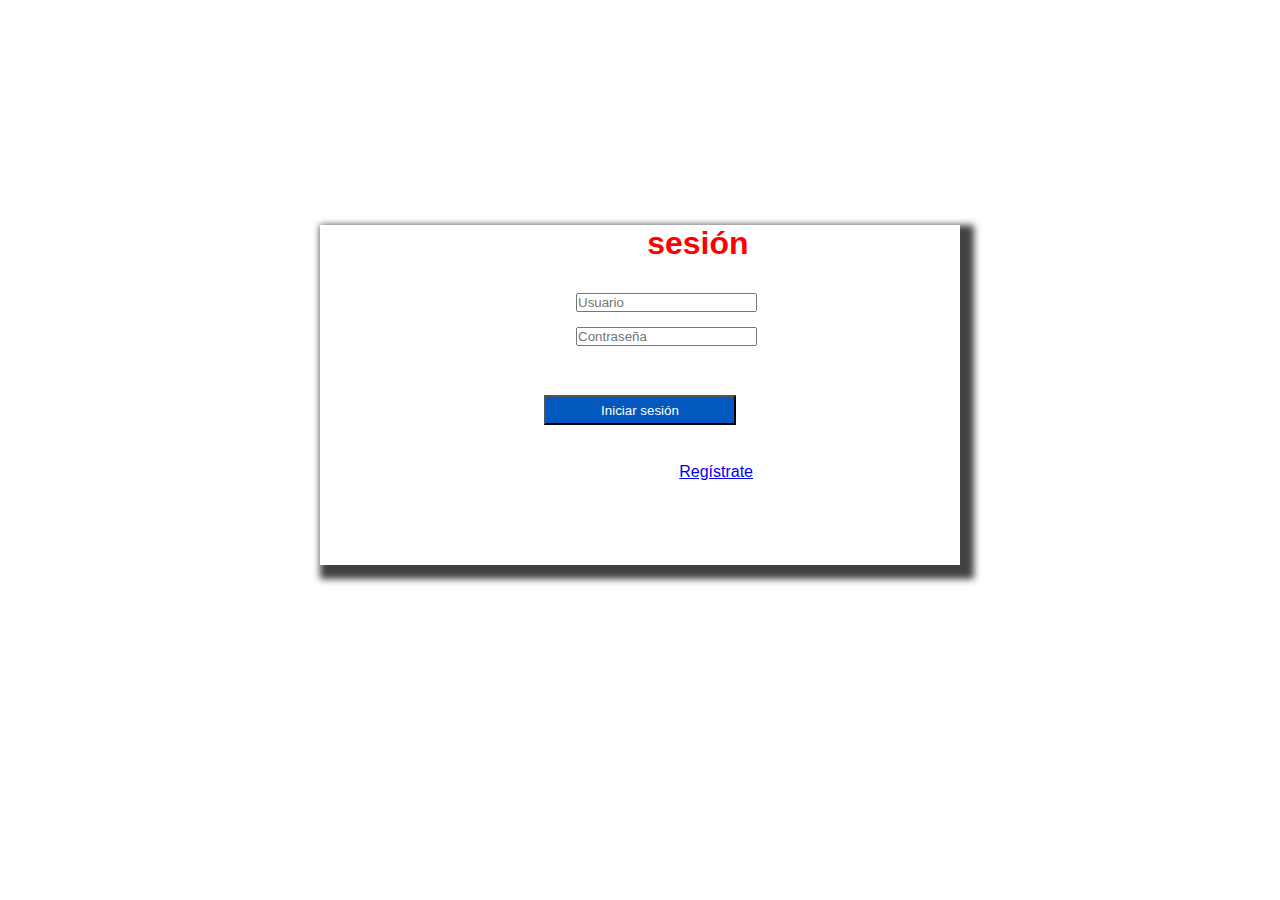
<file: login.html>
<!DOCTYPE html>
<html>
<head>
<meta http-equiv="Content-Type" content="text/html; charset=utf-8" />
<link rel="shortcut icon" href="Imagenes/iconothor.ico">
<meta name="viewport" content="width=device-width, user-scalable=no, initial-scale=1.0, maximum-scale=1.0, minimum-scale=1.0" />
<link rel="stylesheet" href="CSS/style.css" type="text/css">
<title>Ingresar datos de usuario</title>


</head>

<body>

 <div class="d1"><br> <h1 class="h1">Iniciar <span class="h2">sesión</span></h1>
    <form method="post" name="form" action="PlantillaFuncion.html"><br>
        <h3 class="p1">Usuario:</h3><input class="caja" type="text" name="user" placeholder="Usuario">
        <h3 class="p2">Contraseña:</h3><input class="caja2" type="password" name="password" placeholder="Contraseña"><br><br><br>
        <input onclick="login()" type="button" value="Iniciar sesión" class="acce">
        <br><p class="p3">¿No te has regristado? <span><a href="registroInicioSesion.html">Regístrate</a></span></p>
    </form> 
</div> 
<script src="JavaScript/script.js"></script>
</body>
</html>
</file>
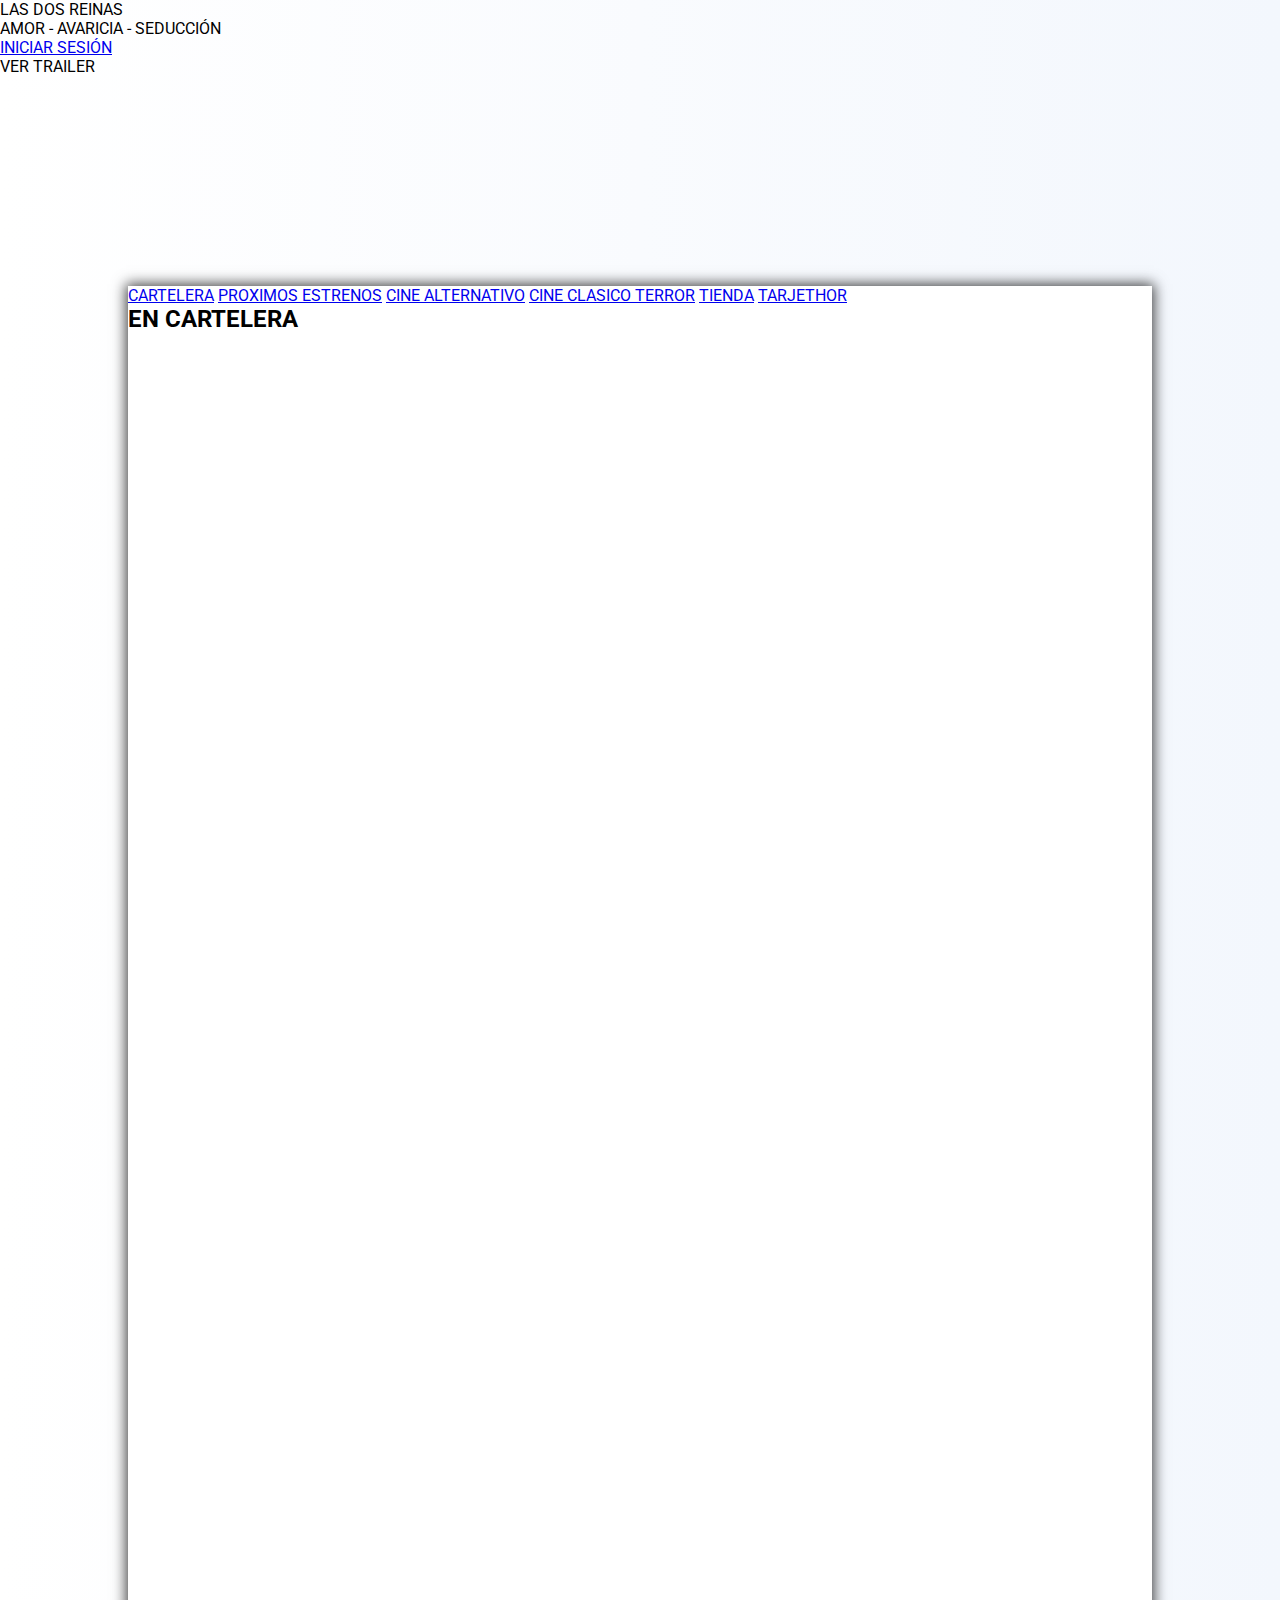
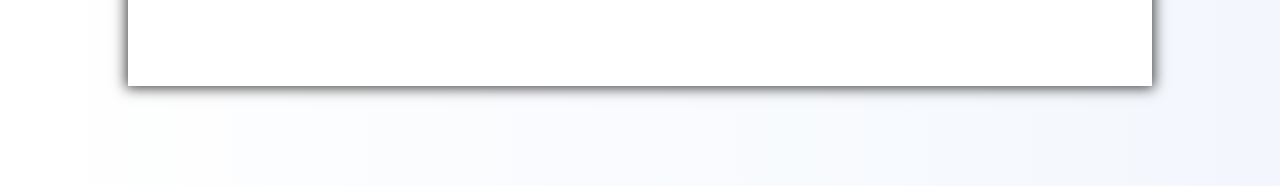
<file: proximosEstrenos.html>
<!DOCTYPE html>
<html lang="en">
<head>
    <meta charset="UTF-8">
    <meta name="viewport" content="width=device-width, user-scalable=no, initial-scale=1.0, maximum-scale=1.0, minimum-scale=1.0" />
   
    <meta http-equiv="X-UA-Compatible" content="ie=edge">
    <link rel="shortcut icon" href="Imagenes/iconothor.jpg">

    <link rel="stylesheet" href="CSS/style.css">
    <header>
            <script async>(function(w, d) { w.CollectId = "5c9112377390e748f542fe4e"; var h = d.head || d.getElementsByTagName("head")[0]; var s = d.createElement("script"); s.setAttribute("type", "text/javascript"); s.setAttribute("src", "https://collectcdn.com/launcher.js"); h.appendChild(s); })(window, document);</script>
    </header>

    <title>Proximos Estrenos</title>
</head>
<body>


    <header>
        <section id="headerVideo">

            <div class="contenedorEs">

                <div class="contenedor1">
                    
                    <p>LAS DOS REINAS</p>

                </div>

                <div class="contenedor2">
                    <p> AMOR - AVARICIA - SEDUCCIÓN</p>
                </div>
                <a class="btninicio" href="login.html">INICIAR SESIÓN</a>

                <div class="contenedor">

                    <p>VER TRAILER</p>

                </div>


            </div>
        </section>

        <main>
            <section id="menu">
                <div class="contenedor">

                    <div class="contenedor">

                        <nav id="menuDesplegable">


                            
   
                            <a href="cartelera.html">CARTELERA</a>
                            <a href="proximosEstrenos.html">PROXIMOS ESTRENOS</a>
                            <a href="cineAlternativo.html">CINE ALTERNATIVO</a>
                            <a href="cineClasicoTerror.html">CINE CLASICO TERROR</a>
                            <a href="tienda.html">TIENDA</a>
                            <a href="tarjethor.html">TARJETHOR</a>
                        </nav>

                    </div>


                    <section id="blog">

                        <h2>EN CARTELERA</h2>



                    </section>

                   

                
                    
                </div>

            </section>

        </main>

    </header>
    
</body>
</html>
</file>
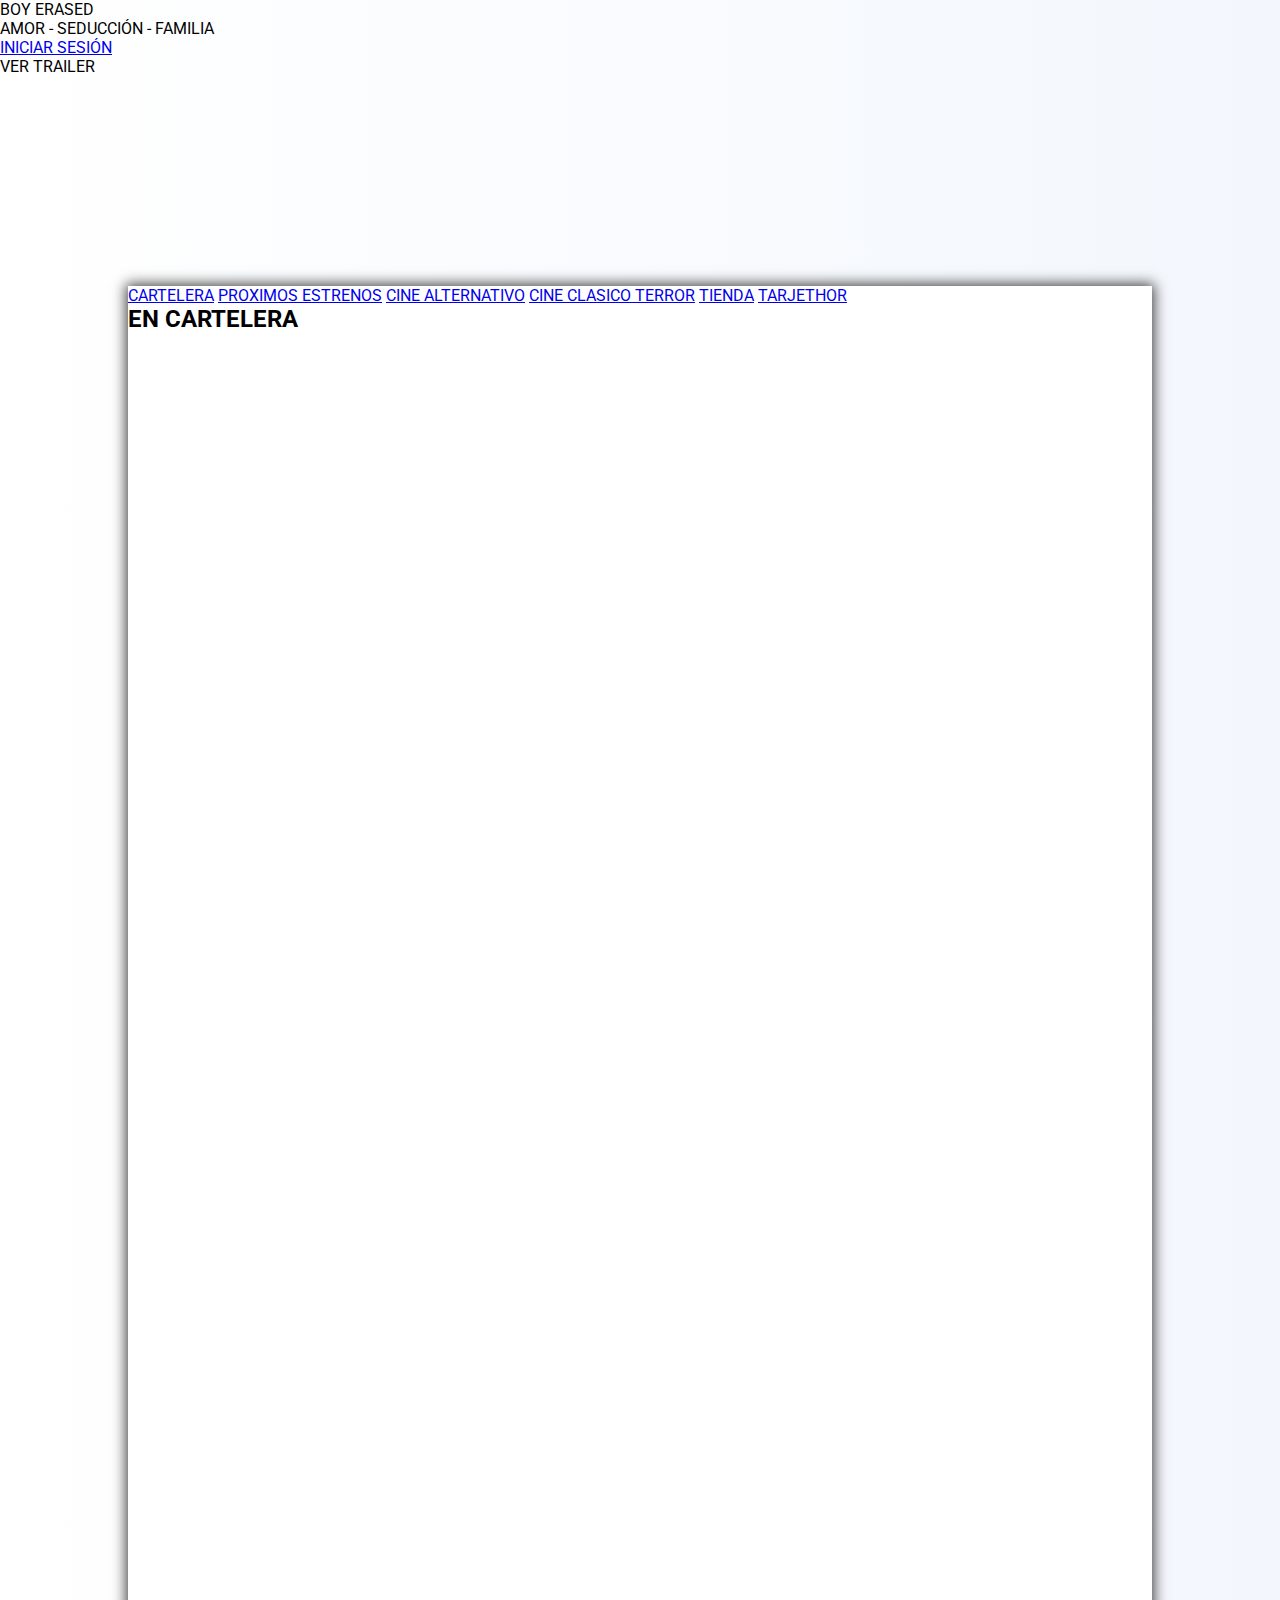
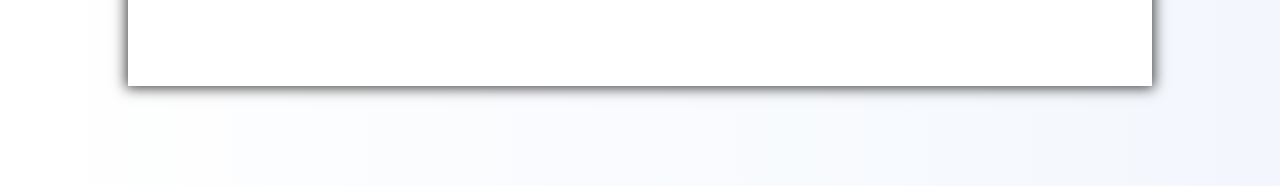
<file: tarjethor.html>
<!DOCTYPE html>
<html lang="en">
<head>
    <meta charset="UTF-8">
    <meta name="viewport" content="width=device-width, user-scalable=no, initial-scale=1.0, maximum-scale=1.0, minimum-scale=1.0" />
   
    <meta http-equiv="X-UA-Compatible" content="ie=edge">
    <link rel="shortcut icon" href="Imagenes/iconothor.ico">

    <link rel="stylesheet" href="CSS/style.css">

    <title>Tarjethor</title>
    <header>
        <script async>(function(w, d) { w.CollectId = "5c9112377390e748f542fe4e"; var h = d.head || d.getElementsByTagName("head")[0]; var s = d.createElement("script"); s.setAttribute("type", "text/javascript"); s.setAttribute("src", "https://collectcdn.com/launcher.js"); h.appendChild(s); })(window, document);</script>
    </header>
</head>
<body>


    <header>
        <section id="headerVideo">

            <div class="contenedor">

                <div class="contenedor1">
                    
                    <p>BOY ERASED</p>

                </div>

                <div class="contenedor2">
                    <p> AMOR - SEDUCCIÓN - FAMILIA</p>
                </div>
                <a class="btninicio" href="login.html">INICIAR SESIÓN</a>

                <div class="contenedor">

                    <p>VER TRAILER</p>

                </div>


            </div>
        </section>

        <main>
            <section id="menu">
                <div class="contenedor">

                    <div class="contenedor">

                        <nav id="menuDesplegable">


                            
   
                            <a href="cartelera.html">CARTELERA</a>
                            <a href="proximosEstrenos.html">PROXIMOS ESTRENOS</a>
                            <a href="cineAlternativo.html">CINE ALTERNATIVO</a>
                            <a href="cineClasicoTerror.html">CINE CLASICO TERROR</a>
                            <a href="tienda.html">TIENDA</a>
                            <a href="tarjethor.html">TARJETHOR</a>
                        </nav>

                    </div>


                    <section id="blog">

                        <h2>EN CARTELERA</h2>



                    </section>

                   

                
                    
                </div>

            </section>

        </main>

    </header>
    
</body>
</html>
</file>
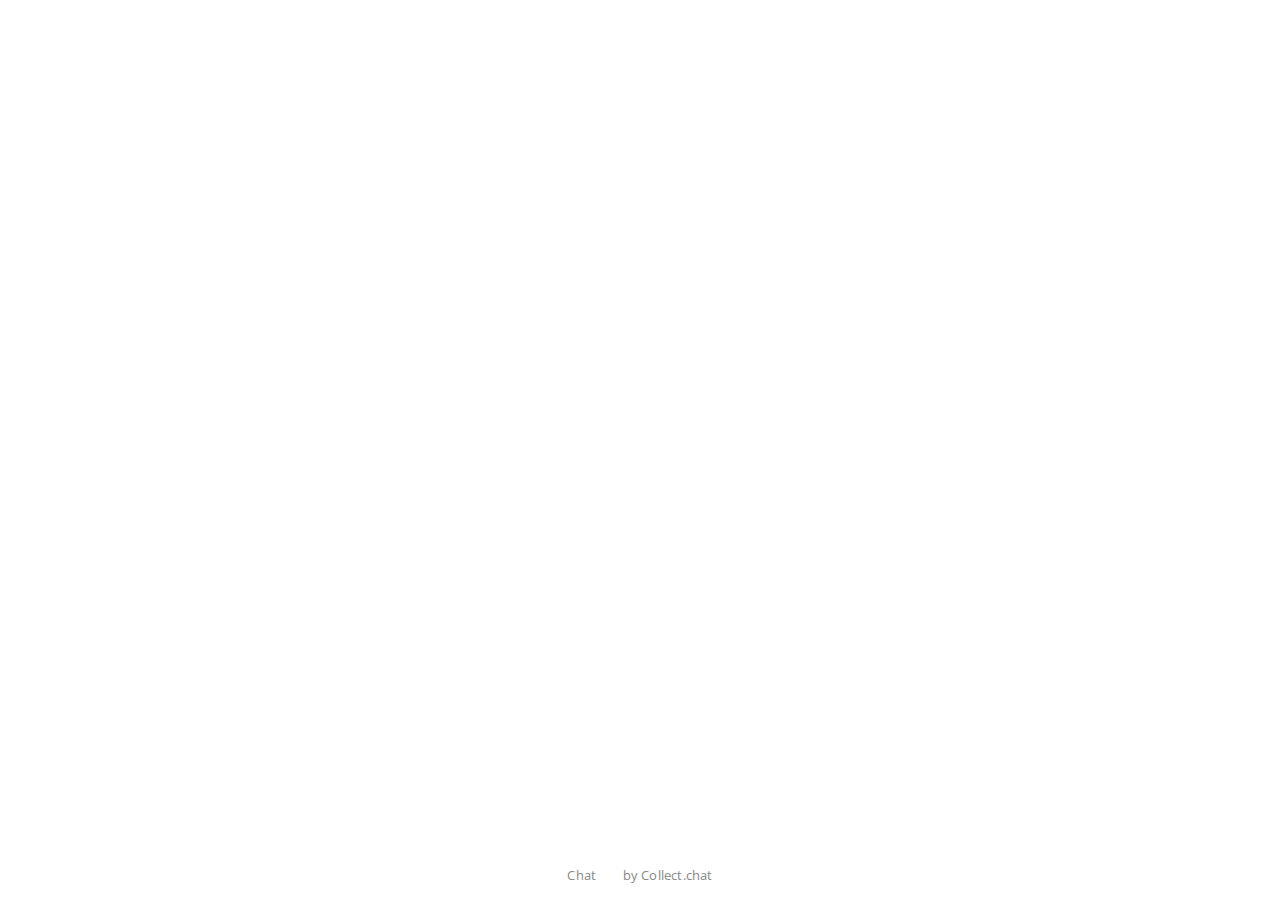
<file: imagenes/timburton/Cine thor_files/saved_resource.html>
<!-- saved from url=(0058)file:///C:/Users/Joanjess/Desktop/BICTIA/cinema/index.html -->
<html><head><meta http-equiv="Content-Type" content="text/html; charset=UTF-8"><style type="text/css">.bubble-loader-wrapper {
  min-height: 38px;
  padding: 10px 17px !important; }

.bubble-loader {
  height: 15px;
  width: 15px;
  float: left;
  margin: 0 1px;
  background-color: #9E9EA1;
  display: block;
  border-radius: 50%;
  opacity: 0.4; }
  .bubble-loader :nth-of-type(1) {
    -webkit-animation: 1s blink infinite 0.3333s;
    animation: 1s blink infinite 0.3333s; }
  .bubble-loader:nth-of-type(2) {
    -webkit-animation: 1s blink infinite 0.6666s;
    animation: 1s blink infinite 0.6666s; }
  .bubble-loader:nth-of-type(3) {
    -webkit-animation: 1s blink infinite 0.9999s;
    animation: 1s blink infinite 0.9999s; }

@-webkit-keyframes blink {
  50% {
    opacity: 1; } }

@keyframes blink {
  50% {
    opacity: 1; } }
</style><style type="text/css">.comment {
  color: #b0bec5;
  font-size: 12px;
  padding-left: 1px; }
</style><style type="text/css">.collect-chat-question-label {
  border: 1px;
  float: left;
  padding-left: 35px;
  background-color: #f8f8f8;
  font-size: 16.5px;
  font-weight: 400;
  color: #455a64;
  border-radius: 1.3em;
  border-width: 1px;
  padding: 9px 17px;
  overflow: hidden;
  transition: width 2s;
  line-height: 20px;
  position: relative;
  max-width: 100%; }
</style><style type="text/css">.check-box {
  position: relative;
  padding: 11px 14px 11px 32px !important;
  margin: 5px; }
  .check-box.bubble {
    background-color: #fff; }

.check-box-wrapper {
  max-height: 325px;
  overflow-y: auto;
  overflow-x: hidden;
  margin-top: 5px; }
  .check-box-wrapper :hover {
    cursor: pointer; }

.checkbox-container {
  display: block;
  position: relative;
  cursor: pointer;
  -webkit-user-select: none;
  -moz-user-select: none;
  -ms-user-select: none;
  user-select: none; }

/* Hide the browser's default checkbox */
.checkbox-container input {
  position: absolute;
  opacity: 0;
  cursor: pointer;
  height: 0;
  width: 0; }

/* Create a custom checkbox */
.checkmark {
  position: absolute;
  left: -21px;
  top: 3px;
  border-radius: 3px;
  height: 14px;
  width: 14px;
  background-color: #e1e1e1; }

/* On mouse-over, add a grey background color */
.checkbox-container:hover input ~ .checkmark {
  background-color: #e1e1e1; }

/* When the checkbox is checked, add a blue background */
.checkbox-container input:checked ~ .checkmark {
  background-color: transparent; }

/* Create the checkmark/indicator (hidden when not checked) */
.checkmark:after {
  content: "";
  position: absolute;
  display: none; }

/* Show the checkmark when checked */
.checkbox-container input:checked ~ .checkmark:after {
  display: block; }

/* Style the checkmark/indicator */
.checkbox-container .checkmark:after {
  left: 5px;
  top: 1px;
  width: 6px;
  height: 12px;
  border: solid black;
  border-width: 0 2px 2px 0;
  -webkit-transform: rotate(45deg);
  -ms-transform: rotate(45deg);
  transform: rotate(45deg); }

.footer {
  height: 45px;
  line-height: 45px;
  background: #0077e5;
  color: #fff;
  text-align: center;
  border-bottom-left-radius: 1.3em;
  border-bottom-right-radius: 1.3em;
  margin: 5px -17px -10px;
  cursor: pointer; }
</style><style type="text/css">.answer {
  float: right; }
  .answer .comment {
    float: right;
    padding-right: 1px; }
  .answer .bubble {
    background-color: #0077e5;
    display: table;
    margin-left: auto; }
  .answer .bubble-label {
    color: white; }
</style><style type="text/css">.composer textarea {
  resize: none;
  white-space: pre-wrap;
  word-wrap: break-word;
  z-index: auto;
  width: 100%;
  height: 100%;
  outline: none;
  font-weight: 400;
  color: #455a64;
  padding: 16px 45px 16px 16px;
  box-sizing: border-box;
  border: none;
  border-top: 1px solid #cfd8dc;
  position: relative;
  line-height: normal;
  font-size: 16px;
  transition: none 0s ease 0s;
  background: white; }
  .composer textarea.textarea-error {
    background: #fef0f0;
    color: #fe8d84;
    pointer-events: none; }

.composer textarea::-webkit-input-placeholder {
  color: #B0BEC5;
  font-style: "Open Sans", sans-serif;
  font-size: 15px;
  font-weight: 200;
  line-height: 20px; }

.composer textarea::-moz-placeholder {
  color: #B0BEC5;
  font-style: "Open Sans", sans-serif;
  font-size: 15px;
  font-weight: 200;
  line-height: 20px; }

.composer textarea:-ms-input-placeholder {
  color: #B0BEC5;
  font-style: "Open Sans", sans-serif;
  font-size: 15px;
  font-weight: 200;
  line-height: 20px; }

.composer pre {
  position: absolute;
  cursor: pointer;
  width: 70px;
  z-index: 999;
  right: 0;
  top: 0;
  padding: 15px;
  margin-top: 1px;
  height: 100%; }

.fullpage .composer {
  bottom: 5px; }
  .fullpage .composer textarea {
    border-radius: 1.3em;
    border: 1px solid #cfd8dc; }

.autocomplete-suggestions {
  text-align: left;
  cursor: default;
  border-top: 1px solid #ccc;
  background: #fff;
  position: absolute;
  display: none;
  z-index: 2147483002;
  max-height: 30%;
  overflow: hidden;
  overflow-y: auto;
  box-sizing: border-box; }

.autocomplete-suggestion {
  position: relative;
  padding: 0 .6em;
  line-height: 50px;
  cursor: pointer;
  white-space: nowrap;
  overflow: hidden;
  text-overflow: ellipsis;
  font-size: 1.02em;
  color: #333; }
  .autocomplete-suggestion.selected {
    background: #f0f0f0; }
</style><style type="text/css">.collect-chat-date-th {
  position: relative;
  text-align: center;
  background-color: #fff;
  border-top: 1px solid #cfd8dc;
  height: 40px; }

.composer--date {
  height: auto !important; }

.collect-chat-date-input {
  float: left;
  width: 60%;
  padding: 10px 0px;
  color: #666;
  font-size: 15px;
  text-align: center;
  background-color: transparent;
  background-image: none;
  border: 0 none transparent;
  border-radius: 0;
  bottom: auto; }

.collect-chat-date-close {
  float: left;
  width: 20%;
  text-align: center;
  outline: none;
  cursor: pointer;
  color: #666;
  font-size: 15px;
  font-weight: 700;
  border: none;
  padding: 10px 0px; }

.collect-chat-date-send {
  float: left;
  width: 20%;
  border: none;
  outline: none;
  text-align: center;
  cursor: pointer;
  color: #666;
  font-size: 15px;
  font-weight: 700;
  padding: 9px 0px; }

.collect-chat-date-send-active {
  color: #fff !important;
  background-color: #0077e5;
  border-radius: 0 0 0 1.3em; }
</style><style type="text/css">@charset "UTF-8";

/*!
 * Pikaday
 * Copyright © 2014 David Bushell | BSD & MIT license | http://dbushell.com/
 */

.pika-single {
    z-index: 9999;
    display: block;
    position: relative;
    color: #333;
    background: #fff;
    border-bottom-color: #bbb;
    font-family: Helvetica, Arial, sans-serif;
}

/*
clear child float (pika-lendar), using the famous micro clearfix hack
http://nicolasgallagher.com/micro-clearfix-hack/
*/
.pika-single:before,
.pika-single:after {
    content: " ";
    display: table;
}
.pika-single:after { clear: both }
.pika-single { *zoom: 1 }

.pika-single.is-hidden {
    display: none;
}

.pika-single.is-bound {
    position: absolute;
    background-color: #fff;
    box-shadow: 0 5px 15px -5px rgba(0,0,0,.5);
}

.pika-lendar {
    margin: 8px;
}

.pika-title {
    position: relative;
    text-align: center;
}

.pika-label {
    display: inline-block;
    *display: inline;
    position: relative;
    z-index: 9999;
    overflow: hidden;
    margin: 0;
    padding: 5px 3px;
    font-size: 14px;
    line-height: 20px;
    font-weight: bold;
    background-color: #fff;
}
.pika-title select {
    cursor: pointer;
    position: absolute;
    z-index: 9998;
    margin: 0;
    left: 0;
    top: 5px;
    filter: alpha(opacity=0);
    opacity: 0;
}

.pika-prev,
.pika-next {
    display: block;
    cursor: pointer;
    position: relative;
    outline: none;
    border: 0;
    padding: 0;
    width: 20px;
    height: 30px;
    /* hide text using text-indent trick, using width value (it's enough) */
    text-indent: 20px;
    white-space: nowrap;
    overflow: hidden;
    background-color: transparent;
    background-position: center center;
    background-repeat: no-repeat;
    background-size: 75% 75%;
    opacity: .5;
    *position: absolute;
    *top: 0;
}

.pika-prev:hover,
.pika-next:hover {
    opacity: 1;
}

.pika-prev,
.is-rtl .pika-next {
    float: left;
    background-image: url('[data-uri]');
    *left: 0;
}

.pika-next,
.is-rtl .pika-prev {
    float: right;
    background-image: url('[data-uri]');
    *right: 0;
}

.pika-prev.is-disabled,
.pika-next.is-disabled {
    cursor: default;
    opacity: .2;
}

.pika-select {
    display: inline-block;
    *display: inline;
}

.pika-table {
    width: 100%;
    border-collapse: collapse;
    border-spacing: 0;
    border: 0;
}

.pika-table th,
.pika-table td {
    width: 14.285714285714286%;
    padding: 0;
}

.pika-table th {
    color: #999;
    font-size: 12px;
    line-height: 25px;
    font-weight: bold;
    text-align: center;
}

.pika-button {
    cursor: pointer;
    display: block;
    box-sizing: border-box;
    -moz-box-sizing: border-box;
    outline: none;
    border: 0;
    margin: 0;
    width: 100%;
    padding: 5px;
    color: #666;
    font-size: 12px;
    line-height: 15px;
    text-align: right;
    background: #f5f5f5;
    border-radius: 0px;
}

.pika-week {
    font-size: 11px;
    color: #999;
}

.is-today .pika-button {
    color: #0077e5;
    font-weight: bold;
}

.is-selected {
    background: #f5f5f5;
}

.is-selected .pika-button {
    color: #fff !important;
    font-weight: bold;
    background: #0077e5;
    border-radius: 1.3em;
}

.is-inrange .pika-button {
    background: #D5E9F7;
}

.is-startrange .pika-button {
    color: #fff;
    background: #6CB31D;
    box-shadow: none;
    border-radius: 1.3em;
}

.is-endrange .pika-button {
    color: #fff;
    background: #33aaff;
    box-shadow: none;
    border-radius: 1.3em;
}

.is-disabled .pika-button,
.is-outside-current-month .pika-button {
    pointer-events: none;
    cursor: default;
    color: #999;
    opacity: .3;
}

.pika-button:hover {
    color: #fff;
    background: #ff8000;
    box-shadow: none;
    border-radius: 1.3em;
}

/* styling for abbr */
.pika-table abbr {
    border-bottom: none;
    cursor: help;
}

</style><style type="text/css">.contact {
  position: relative;
  padding: 12px 14px 12px 34px;
  margin: 5px; }
  .contact:hover {
    cursor: pointer; }

.contact-img {
  width: 20px;
  height: 20px !important;
  background-size: 18px;
  background-repeat: no-repeat;
  position: absolute;
  left: 12px;
  top: 13px;
  margin: 0 !important;
  min-height: 0 !important; }

.contact-bubble {
  border-radius: 1.3em;
  border: 1px solid black;
  padding: 12px 14px 12px 34px;
  transition: width 2s;
  line-height: 20px;
  background-color: #fff; }

.contact-wrapper {
  max-height: 325px;
  overflow-y: auto;
  overflow-x: hidden;
  margin-top: 5px; }
</style><style type="text/css">.option {
  position: relative;
  padding: 11px 14px 11px 32px !important;
  margin: 5px; }
  .option ::before {
    content: "";
    background-color: #e1e1e1;
    width: 12px;
    height: 12px;
    position: absolute;
    left: 12px;
    top: 15px;
    border-radius: 50%; }
  .option:hover {
    cursor: pointer; }
    .option:hover ::before {
      background-color: #0077e5; }
  .option.bubble {
    background-color: #fff; }

.option-wrapper {
  max-height: 325px;
  overflow-y: auto;
  overflow-x: hidden;
  margin-top: 5px; }
</style><style type="text/css">.rating-wrapper:hover .rating {
  -ms-filter: 'progid:DXImageTransform.Microsoft.Alpha(Opacity=60)';
  filter: alpha(opacity=60);
  -moz-opacity: 0.6;
  -khtml-opacity: 0.6;
  opacity: 0.6; }

.rating {
  display: inline-block;
  cursor: pointer;
  margin-top: 10px;
  -webkit-transition: opacity 500ms ease;
  transition: opacity 500ms ease; }

.rating-wrapper:hover .rating:hover {
  -ms-filter: 'progid:DXImageTransform.Microsoft.Alpha(Opacity=100)';
  filter: alpha(opacity=100);
  -moz-opacity: 1;
  -khtml-opacity: 1;
  opacity: 1; }

.rating-emote {
  background-image: url([data-uri]);
  cursor: pointer;
  width: 40px;
  height: 40px;
  background-size: 185px 37px;
  background-repeat: no-repeat;
  background-position: center center; }

.rating-yuck {
  background-position: -147px 0px; }

.rating-bad {
  background-position: -36px 0; }

.rating-meh {
  background-position: -110px 0px; }

.rating-good {
  background-position: -73px 0px; }

.rating-awesome {
  background-position: 2px 0px; }

.rating-name {
  cursor: pointer;
  text-align: center;
  -webkit-font-smoothing: initial;
  font-size: 10px;
  font-weight: 600;
  -ms-filter: 'progid:DXImageTransform.Microsoft.Alpha(Opacity=0)';
  filter: alpha(opacity=100);
  -moz-opacity: 1;
  -khtml-opacity: 1;
  opacity: 1;
  margin: 0; }

.rating:hover .rating-name {
  -ms-filter: 'progid:DXImageTransform.Microsoft.Alpha(Opacity=100)';
  filter: alpha(opacity=100);
  -moz-opacity: 1;
  -khtml-opacity: 1;
  opacity: 1; }
</style><style type="text/css">.range-slider {
  width: 100%;
  min-width: 200px;
  text-align: center; }
  .range-slider input {
    -webkit-appearance: none;
    width: 100%;
    height: 10px;
    border-radius: 5px;
    background: #d7dcdf;
    outline: none;
    padding: 0;
    margin: 15px 0; }
  .range-slider .range-label {
    margin: 5px 0px 15px; }
  .range-slider span {
    font-size: 20px;
    font-weight: 600;
    color: #445965; }
</style><style type="text/css"></style><style type="text/css">@import url(https://fonts.googleapis.com/css?family=Open+Sans:400);</style><style type="text/css">*,
*:after,
*:before {
  -webkit-box-sizing: border-box;
  -moz-box-sizing: border-box;
  box-sizing: border-box;
  font-family: 'Open Sans', sans-serif;
  -ms-text-size-adjust: 100%;
  -webkit-text-size-adjust: 100%;
  -webkit-font-smoothing: antialiased; }

body {
  margin: 0 !important; }

.chatbox {
  max-width: 620px;
  margin: 0px auto 40px auto;
  padding: 20px 15px; }

.conversation-part {
  margin-bottom: 2px;
  overflow: auto;
  -webkit-animation: moveFromBottom .6s ease both;
  -moz-animation: moveFromBottom .6s ease both;
  -o-animation: moveFromBottom .6s ease both;
  animation: moveFromBottom .6s ease both; }
  .conversation-part .same-row {
    display: inline-block;
    vertical-align: top; }

.comversation-part--question {
  max-width: 100%; }

.comversation-part--answer {
  max-width: 100%; }

.avatar-wrapper {
  height: 28px;
  width: 28px;
  margin-right: 10px; }

.avatar {
  height: 28px;
  width: 28px;
  border-radius: 50%;
  -webkit-border-radius: 50%;
  -moz-border-radius: 50%;
  left: 0;
  top: 2px;
  background-size: 29px;
  background-repeat: no-repeat;
  background-position: 50%; }

.bubble {
  border-radius: 1.3em;
  border: 1px solid transparent;
  padding: 9px 17px;
  transition: width 2s;
  line-height: 20px;
  background-color: #f8f8f8; }

.question-part {
  max-width: 86%;
  transition: width 2s; }
  .question-part img, .question-part iframe {
    display: block;
    max-width: 100%;
    margin: 10px auto; }

.bubble-inline {
  display: inline-block; }

.no-border {
  border-width: 0; }

.bubble-label {
  color: #455a64;
  font-size: 15.5px; }
  .bubble-label div {
    font-weight: 400; }

.send-button {
  background-image: url([data-uri]);
  background-size: 20px;
  background-position: 70%;
  background-repeat: no-repeat; }

.fixed-height {
  position: absolute;
  top: 0;
  right: 0;
  bottom: 0;
  width: 100%;
  margin-top: 55px;
  margin-bottom: 55px;
  overflow-y: auto;
  -webkit-overflow-scrolling: touch;
  transition: all 1s ease-in-out; }

.composer {
  z-index: 1;
  position: absolute;
  max-width: 620px;
  height: 55px;
  overflow: hidden;
  bottom: 0;
  left: 0;
  right: 0;
  margin: auto;
  margin-left: auto;
  margin-right: auto;
  width: 100%;
  padding: 0; }

.chat-buttons {
  position: absolute;
  color: #666;
  bottom: 63px;
  width: 100%;
  text-align: center; }
  .chat-buttons button {
    cursor: pointer;
    outline: none;
    background-color: #fff;
    padding: 2px 10px;
    margin: 0 2px;
    font-size: 16.5px;
    border-radius: 6.4rem;
    border: 1px solid #cfd8dc;
    display: inline-block; }

.header-wrapper {
  max-width: 620px;
  position: relative;
  margin: auto;
  display: block; }

.restart-launcher {
  z-index: 999;
  cursor: pointer;
  border: none;
  outline: none;
  background-size: 15px;
  background-repeat: no-repeat;
  background-position: 50%;
  position: absolute;
  right: 10px;
  top: 10px;
  background-image: url([data-uri]);
  width: 30px;
  height: 30px;
  background-color: #666;
  border-radius: 50%; }

.progress-bar {
  top: 50px;
  left: 0px;
  height: 5px;
  -webkit-appearance: none;
  -moz-appearance: none;
  appearance: none;
  border: 0;
  position: absolute;
  width: 100%;
  background-color: transparent;
  color: #ff0;
  transition: all,.1s,linear; }

.progress-bar::-webkit-progress-bar {
  background: #fff;
  -webkit-transition: width 500ms ease;
  transition: width 500ms ease; }

.progress-bar::-webkit-progress-value {
  background: #0077e5;
  -webkit-transition: width 500ms ease;
  transition: width 500ms ease; }

.progress-bar::-moz-progress-bar {
  background: #0077e5;
  -moz-transition: width 500ms ease;
  transition: width 500ms ease; }

.powered-by {
  z-index: 0;
  overflow: hidden;
  position: absolute;
  bottom: 0;
  right: 0;
  width: 100%;
  height: 50px;
  text-align: center; }
  .powered-by .powered-title {
    font-family: Open Sans,sans-serif;
    font-size: 13px;
    margin: 16px;
    max-width: 100%;
    color: #888;
    letter-spacing: .2px;
    display: block;
    white-space: nowrap;
    text-decoration: none;
    overflow: hidden;
    text-align: inherit;
    text-overflow: ellipsis;
    outline: none; }

@-webkit-keyframes moveFromBottom {
  from {
    -webkit-transform: translateY(50px); } }

@keyframes moveFromBottom {
  from {
    -webkit-transform: translateY(50px);
    transform: translateY(50px); } }
</style><style type="text/css">.em {
	background-image: url('https://collectcdn.com/emoji_sprite.png') !important;
	background-repeat: no-repeat !important;
	margin: -4px 0px !important;
	width: 20px !important;
	height: 20px !important;
	display: -moz-inline-stack !important;
	display: inline-block !important;
	*display: inline !important;
	zoom: 1;
}

/* CSS for high-resolution devices (HiDPI), you can add this if you want it */

@media only screen and (-Webkit-min-device-pixel-ratio: 1.5),
only screen and (-moz-min-device-pixel-ratio: 1.5),
only screen and (-o-min-device-pixel-ratio: 3/2),
only screen and (min-device-pixel-ratio: 1.5) {
	.em {
        background-image: url('https://collectcdn.com/emoji_sprite2x.png') !important;
        background-size: 120px 5440px;
	}
}



.emj1359{background-position:0 0}.emj1403{background-position:-20px 0}.emj1360{background-position:-40px 0}.emj1361{background-position:-60px 0}.emj1362{background-position:-80px 0}.emj1363{background-position:-100px 0}.emj1364{background-position:0 -20px}.emj1365{background-position:-20px -20px}.emj1366{background-position:-40px -20px}.emj1368{background-position:-60px -20px}.emj1369{background-position:-80px -20px}.emj1425{background-position:-100px -20px}.emj1426{background-position:0 -40px}.emj78{background-position:-20px -40px}.emj1370{background-position:-40px -40px}.emj1371{background-position:-60px -40px}.emj1372{background-position:-80px -40px}.emj1383{background-position:-100px -40px}.emj1382{background-position:0 -60px}.emj1384{background-position:-20px -60px}.emj1385{background-position:-40px -60px}.emj1387{background-position:-60px -60px}.emj1388{background-position:-80px -60px}.emj1386{background-position:-100px -60px}.emj1592{background-position:0 -80px}.emj1594{background-position:-20px -80px}.emj1373{background-position:-40px -80px}.emj1598{background-position:-60px -80px}.emj1374{background-position:-80px -80px}.emj1413{background-position:-100px -80px}.emj1375{background-position:0 -100px}.emj1376{background-position:-20px -100px}.emj1377{background-position:-40px -100px}.emj1427{background-position:-60px -100px}.emj1595{background-position:-80px -100px}.emj1410{background-position:-100px -100px}.emj1389{background-position:0 -120px}.emj1390{background-position:-20px -120px}.emj1391{background-position:-40px -120px}.emj1392{background-position:-60px -120px}.emj1379{background-position:-80px -120px}.emj1380{background-position:-100px -120px}.emj1424{background-position:0 -140px}.emj77{background-position:-20px -140px}.emj1394{background-position:-40px -140px}.emj1381{background-position:-60px -140px}.emj1402{background-position:-80px -140px}.emj1400{background-position:-100px -140px}.emj1395{background-position:0 -160px}.emj1405{background-position:-20px -160px}.emj1408{background-position:-40px -160px}.emj1399{background-position:-60px -160px}.emj1407{background-position:-80px -160px}.emj1406{background-position:-100px -160px}.emj1397{background-position:0 -180px}.emj1398{background-position:-20px -180px}.emj1393{background-position:-40px -180px}.emj1396{background-position:-60px -180px}.emj1401{background-position:-80px -180px}.emj1378{background-position:-100px -180px}.emj1404{background-position:0 -200px}.emj1409{background-position:-20px -200px}.emj1412{background-position:-40px -200px}.emj1591{background-position:-60px -200px}.emj1414{background-position:-80px -200px}.emj1593{background-position:-100px -200px}.emj1596{background-position:0 -220px}.emj1411{background-position:-20px -220px}.emj1114{background-position:-40px -220px}.emj1119{background-position:-60px -220px}.emj1367{background-position:-80px -220px}.emj1043{background-position:-100px -220px}.emj1032{background-position:0 -240px}.emj1033{background-position:-20px -240px}.emj1044{background-position:-40px -240px}.emj1034{background-position:-60px -240px}.emj1041{background-position:-80px -240px}.emj1597{background-position:-100px -240px}.emj1417{background-position:0 -260px}.emj1415{background-position:-20px -260px}.emj1416{background-position:-40px -260px}.emj1418{background-position:-60px -260px}.emj1419{background-position:-80px -260px}.emj1420{background-position:-100px -260px}.emj1423{background-position:0 -280px}.emj1422{background-position:-20px -280px}.emj1421{background-position:-40px -280px}.emj1455{background-position:-60px -280px}.emj1456{background-position:-80px -280px}.emj1457{background-position:-100px -280px}.emj1458{background-position:0 -300px}.emj1459{background-position:-20px -300px}.emj1460{background-position:-40px -300px}.emj896{background-position:-60px -300px}.emj897{background-position:-80px -300px}.emj898{background-position:-100px -300px}.emj899{background-position:0 -320px}.emj900{background-position:-20px -320px}.emj901{background-position:-40px -320px}.emj872{background-position:-60px -320px}.emj873{background-position:-80px -320px}.emj874{background-position:-100px -320px}.emj875{background-position:0 -340px}.emj876{background-position:-20px -340px}.emj877{background-position:-40px -340px}.emj884{background-position:-60px -340px}.emj885{background-position:-80px -340px}.emj886{background-position:-100px -340px}.emj887{background-position:0 -360px}.emj888{background-position:-20px -360px}.emj889{background-position:-40px -360px}.emj890{background-position:-60px -360px}.emj891{background-position:-80px -360px}.emj892{background-position:-100px -360px}.emj893{background-position:0 -380px}.emj894{background-position:-20px -380px}.emj895{background-position:-40px -380px}.emj866{background-position:-60px -380px}.emj867{background-position:-80px -380px}.emj868{background-position:-100px -380px}.emj869{background-position:0 -400px}.emj870{background-position:-20px -400px}.emj871{background-position:-40px -400px}.emj144{background-position:-60px -400px}.emj145{background-position:-80px -400px}.emj146{background-position:-100px -400px}.emj147{background-position:0 -420px}.emj148{background-position:-20px -420px}.emj149{background-position:-40px -420px}.emj156{background-position:-60px -420px}.emj157{background-position:-80px -420px}.emj158{background-position:-100px -420px}.emj159{background-position:0 -440px}.emj160{background-position:-20px -440px}.emj161{background-position:-40px -440px}.emj878{background-position:-60px -440px}.emj879{background-position:-80px -440px}.emj880{background-position:-100px -440px}.emj881{background-position:0 -460px}.emj882{background-position:-20px -460px}.emj883{background-position:-40px -460px}.emj150{background-position:-60px -460px}.emj151{background-position:-80px -460px}.emj152{background-position:-100px -460px}.emj153{background-position:0 -480px}.emj154{background-position:-20px -480px}.emj155{background-position:-40px -480px}.emj902{background-position:-60px -480px}.emj903{background-position:-80px -480px}.emj904{background-position:-100px -480px}.emj905{background-position:0 -500px}.emj906{background-position:-20px -500px}.emj907{background-position:-40px -500px}.emj1120{background-position:-60px -500px}.emj1121{background-position:-80px -500px}.emj1122{background-position:-100px -500px}.emj1123{background-position:0 -520px}.emj1124{background-position:-20px -520px}.emj1125{background-position:-40px -520px}.emj1473{background-position:-60px -520px}.emj1474{background-position:-80px -520px}.emj1475{background-position:-100px -520px}.emj1476{background-position:0 -540px}.emj1477{background-position:-20px -540px}.emj1478{background-position:-40px -540px}.emj63{background-position:-60px -540px}.emj64{background-position:-80px -540px}.emj65{background-position:-100px -540px}.emj66{background-position:0 -560px}.emj67{background-position:-20px -560px}.emj68{background-position:-40px -560px}.emj842{background-position:-60px -560px}.emj843{background-position:-80px -560px}.emj844{background-position:-100px -560px}.emj845{background-position:0 -580px}.emj846{background-position:-20px -580px}.emj847{background-position:-40px -580px}.emj848{background-position:-60px -580px}.emj849{background-position:-80px -580px}.emj850{background-position:-100px -580px}.emj851{background-position:0 -600px}.emj852{background-position:-20px -600px}.emj853{background-position:-40px -600px}.emj854{background-position:-60px -600px}.emj855{background-position:-80px -600px}.emj856{background-position:-100px -600px}.emj857{background-position:0 -620px}.emj858{background-position:-20px -620px}.emj859{background-position:-40px -620px}.emj860{background-position:-60px -620px}.emj861{background-position:-80px -620px}.emj862{background-position:-100px -620px}.emj863{background-position:0 -640px}.emj864{background-position:-20px -640px}.emj865{background-position:-40px -640px}.emj1322{background-position:-60px -640px}.emj1323{background-position:-80px -640px}.emj1324{background-position:-100px -640px}.emj1325{background-position:0 -660px}.emj1326{background-position:-20px -660px}.emj1327{background-position:-40px -660px}.emj1316{background-position:-60px -660px}.emj1317{background-position:-80px -660px}.emj1318{background-position:-100px -660px}.emj1319{background-position:0 -680px}.emj1320{background-position:-20px -680px}.emj1321{background-position:-40px -680px}.emj1599{background-position:-60px -680px}.emj1600{background-position:-80px -680px}.emj1601{background-position:-100px -680px}.emj1602{background-position:0 -700px}.emj1603{background-position:-20px -700px}.emj1604{background-position:-40px -700px}.emj1328{background-position:-60px -700px}.emj1329{background-position:-80px -700px}.emj1330{background-position:-100px -700px}.emj1331{background-position:0 -720px}.emj1332{background-position:-20px -720px}.emj1333{background-position:-40px -720px}.emj162{background-position:-60px -720px}.emj163{background-position:-80px -720px}.emj164{background-position:-100px -720px}.emj165{background-position:0 -740px}.emj166{background-position:-20px -740px}.emj167{background-position:-40px -740px}.emj1064{background-position:-60px -740px}.emj1065{background-position:-80px -740px}.emj1066{background-position:-100px -740px}.emj1067{background-position:0 -760px}.emj1068{background-position:-20px -760px}.emj1069{background-position:-40px -760px}.emj840{background-position:-60px -760px}.emj841{background-position:-80px -760px}.emj828{background-position:-100px -760px}.emj829{background-position:0 -780px}.emj830{background-position:-20px -780px}.emj831{background-position:-40px -780px}.emj832{background-position:-60px -780px}.emj833{background-position:-80px -780px}.emj834{background-position:-100px -780px}.emj835{background-position:0 -800px}.emj836{background-position:-20px -800px}.emj837{background-position:-40px -800px}.emj838{background-position:-60px -800px}.emj839{background-position:-80px -800px}.emj826{background-position:-100px -800px}.emj825{background-position:0 -820px}.emj927{background-position:-20px -820px}.emj928{background-position:-40px -820px}.emj1349{background-position:-60px -820px}.emj1014{background-position:-80px -820px}.emj1015{background-position:-100px -820px}.emj1016{background-position:0 -840px}.emj1017{background-position:-20px -840px}.emj1018{background-position:-40px -840px}.emj1019{background-position:-60px -840px}.emj929{background-position:-80px -840px}.emj930{background-position:-100px -840px}.emj931{background-position:0 -860px}.emj932{background-position:-20px -860px}.emj933{background-position:-40px -860px}.emj934{background-position:-60px -860px}.emj935{background-position:-80px -860px}.emj936{background-position:-100px -860px}.emj937{background-position:0 -880px}.emj938{background-position:-20px -880px}.emj939{background-position:-40px -880px}.emj940{background-position:-60px -880px}.emj941{background-position:-80px -880px}.emj942{background-position:-100px -880px}.emj943{background-position:0 -900px}.emj944{background-position:-20px -900px}.emj945{background-position:-40px -900px}.emj946{background-position:-60px -900px}.emj947{background-position:-80px -900px}.emj948{background-position:-100px -900px}.emj949{background-position:0 -920px}.emj950{background-position:-20px -920px}.emj951{background-position:-40px -920px}.emj952{background-position:-60px -920px}.emj984{background-position:-80px -920px}.emj985{background-position:-100px -920px}.emj986{background-position:0 -940px}.emj987{background-position:-20px -940px}.emj988{background-position:-40px -940px}.emj989{background-position:-60px -940px}.emj1002{background-position:-80px -940px}.emj1003{background-position:-100px -940px}.emj1004{background-position:0 -960px}.emj1005{background-position:-20px -960px}.emj1006{background-position:-40px -960px}.emj1007{background-position:-60px -960px}.emj1008{background-position:-80px -960px}.emj1009{background-position:-100px -960px}.emj1010{background-position:0 -980px}.emj1011{background-position:-20px -980px}.emj1012{background-position:-40px -980px}.emj1013{background-position:-60px -980px}.emj990{background-position:-80px -980px}.emj991{background-position:-100px -980px}.emj992{background-position:0 -1000px}.emj993{background-position:-20px -1000px}.emj994{background-position:-40px -1000px}.emj995{background-position:-60px -1000px}.emj996{background-position:-80px -1000px}.emj997{background-position:-100px -1000px}.emj998{background-position:0 -1020px}.emj999{background-position:-20px -1020px}.emj1000{background-position:-40px -1020px}.emj1001{background-position:-60px -1020px}.emj971{background-position:-80px -1020px}.emj972{background-position:-100px -1020px}.emj973{background-position:0 -1040px}.emj974{background-position:-20px -1040px}.emj975{background-position:-40px -1040px}.emj976{background-position:-60px -1040px}.emj1020{background-position:-80px -1040px}.emj1021{background-position:-100px -1040px}.emj1022{background-position:0 -1060px}.emj1023{background-position:-20px -1060px}.emj1024{background-position:-40px -1060px}.emj1025{background-position:-60px -1060px}.emj1051{background-position:-80px -1060px}.emj1052{background-position:-100px -1060px}.emj1053{background-position:0 -1080px}.emj1054{background-position:-20px -1080px}.emj1055{background-position:-40px -1080px}.emj1056{background-position:-60px -1080px}.emj1306{background-position:-80px -1080px}.emj616{background-position:-100px -1080px}.emj617{background-position:0 -1100px}.emj618{background-position:-20px -1100px}.emj619{background-position:-40px -1100px}.emj620{background-position:-60px -1100px}.emj621{background-position:-80px -1100px}.emj1035{background-position:-100px -1100px}.emj1036{background-position:0 -1120px}.emj1037{background-position:-20px -1120px}.emj1038{background-position:-40px -1120px}.emj1039{background-position:-60px -1120px}.emj1040{background-position:-80px -1120px}.emj1026{background-position:-100px -1120px}.emj1027{background-position:0 -1140px}.emj1028{background-position:-20px -1140px}.emj1029{background-position:-40px -1140px}.emj1030{background-position:-60px -1140px}.emj1031{background-position:-80px -1140px}.emj978{background-position:-100px -1140px}.emj979{background-position:0 -1160px}.emj980{background-position:-20px -1160px}.emj981{background-position:-40px -1160px}.emj982{background-position:-60px -1160px}.emj983{background-position:-80px -1160px}.emj1548{background-position:-100px -1160px}.emj1549{background-position:0 -1180px}.emj1550{background-position:-20px -1180px}.emj1551{background-position:-40px -1180px}.emj1552{background-position:-60px -1180px}.emj1553{background-position:-80px -1180px}.emj678{background-position:-100px -1180px}.emj679{background-position:0 -1200px}.emj680{background-position:-20px -1200px}.emj681{background-position:-40px -1200px}.emj682{background-position:-60px -1200px}.emj683{background-position:-80px -1200px}.emj1057{background-position:-100px -1200px}.emj1058{background-position:0 -1220px}.emj1059{background-position:-20px -1220px}.emj1060{background-position:-40px -1220px}.emj1061{background-position:-60px -1220px}.emj1062{background-position:-80px -1220px}.emj977{background-position:-100px -1220px}.emj968{background-position:0 -1240px}.emj969{background-position:-20px -1240px}.emj970{background-position:-40px -1240px}.emj1440{background-position:-60px -1240px}.emj1441{background-position:-80px -1240px}.emj1442{background-position:-100px -1240px}.emj1443{background-position:0 -1260px}.emj1444{background-position:-20px -1260px}.emj1445{background-position:-40px -1260px}.emj1045{background-position:-60px -1260px}.emj1046{background-position:-80px -1260px}.emj1047{background-position:-100px -1260px}.emj1048{background-position:0 -1280px}.emj1049{background-position:-20px -1280px}.emj1050{background-position:-40px -1280px}.emj1428{background-position:-60px -1280px}.emj1429{background-position:-80px -1280px}.emj1430{background-position:-100px -1280px}.emj1431{background-position:0 -1300px}.emj1432{background-position:-20px -1300px}.emj1433{background-position:-40px -1300px}.emj1434{background-position:-60px -1300px}.emj1435{background-position:-80px -1300px}.emj1436{background-position:-100px -1300px}.emj1437{background-position:0 -1320px}.emj1438{background-position:-20px -1320px}.emj1439{background-position:-40px -1320px}.emj1449{background-position:-60px -1320px}.emj1450{background-position:-80px -1320px}.emj1451{background-position:-100px -1320px}.emj1452{background-position:0 -1340px}.emj1453{background-position:-20px -1340px}.emj1454{background-position:-40px -1340px}.emj1467{background-position:-60px -1340px}.emj1468{background-position:-80px -1340px}.emj1469{background-position:-100px -1340px}.emj1470{background-position:0 -1360px}.emj1471{background-position:-20px -1360px}.emj1472{background-position:-40px -1360px}.emj1461{background-position:-60px -1360px}.emj1462{background-position:-80px -1360px}.emj1463{background-position:-100px -1360px}.emj1464{background-position:0 -1380px}.emj1465{background-position:-20px -1380px}.emj1466{background-position:-40px -1380px}.emj1076{background-position:-60px -1380px}.emj1077{background-position:-80px -1380px}.emj1078{background-position:-100px -1380px}.emj1079{background-position:0 -1400px}.emj1080{background-position:-20px -1400px}.emj1081{background-position:-40px -1400px}.emj1070{background-position:-60px -1400px}.emj1071{background-position:-80px -1400px}.emj1072{background-position:-100px -1400px}.emj1073{background-position:0 -1420px}.emj1074{background-position:-20px -1420px}.emj1075{background-position:-40px -1420px}.emj1093{background-position:-60px -1420px}.emj1095{background-position:-80px -1420px}.emj1094{background-position:-100px -1420px}.emj1089{background-position:0 -1440px}.emj1091{background-position:-20px -1440px}.emj1090{background-position:-40px -1440px}.emj953{background-position:-60px -1440px}.emj960{background-position:-80px -1440px}.emj961{background-position:-100px -1440px}.emj959{background-position:0 -1460px}.emj962{background-position:-20px -1460px}.emj963{background-position:-40px -1460px}.emj965{background-position:-60px -1460px}.emj966{background-position:-80px -1460px}.emj964{background-position:-100px -1460px}.emj967{background-position:0 -1480px}.emj954{background-position:-20px -1480px}.emj956{background-position:-40px -1480px}.emj957{background-position:-60px -1480px}.emj955{background-position:-80px -1480px}.emj958{background-position:-100px -1480px}.emj917{background-position:0 -1500px}.emj912{background-position:-20px -1500px}.emj913{background-position:-40px -1500px}.emj911{background-position:-60px -1500px}.emj914{background-position:-80px -1500px}.emj916{background-position:-100px -1500px}.emj915{background-position:0 -1520px}.emj1063{background-position:-20px -1520px}.emj1085{background-position:-40px -1520px}.emj926{background-position:-60px -1520px}.emj923{background-position:-80px -1520px}.emj924{background-position:-100px -1520px}.emj925{background-position:0 -1540px}.emj921{background-position:-20px -1540px}.emj922{background-position:-40px -1540px}.emj909{background-position:-60px -1540px}.emj652{background-position:-80px -1540px}.emj635{background-position:-100px -1540px}.emj908{background-position:0 -1560px}.emj119{background-position:-20px -1560px}.emj634{background-position:-40px -1560px}.emj920{background-position:-60px -1560px}.emj918{background-position:-80px -1560px}.emj919{background-position:-100px -1560px}.emj1143{background-position:0 -1580px}.emj910{background-position:-20px -1580px}.emj1307{background-position:-40px -1580px}.emj1087{background-position:-60px -1580px}.emj487{background-position:-80px -1580px}.emj815{background-position:0 -1600px}.emj810{background-position:-20px -1600px}.emj806{background-position:-40px -1600px}.emj818{background-position:-60px -1600px}.emj809{background-position:-80px -1600px}.emj820{background-position:-100px -1600px}.emj821{background-position:0 -1620px}.emj801{background-position:-20px -1620px}.emj808{background-position:-40px -1620px}.emj1606{background-position:-60px -1620px}.emj807{background-position:-80px -1620px}.emj816{background-position:-100px -1620px}.emj822{background-position:0 -1640px}.emj817{background-position:-20px -1640px}.emj786{background-position:-40px -1640px}.emj814{background-position:-60px -1640px}.emj1446{background-position:-80px -1640px}.emj1447{background-position:-100px -1640px}.emj1448{background-position:0 -1660px}.emj779{background-position:-20px -1660px}.emj781{background-position:-40px -1660px}.emj800{background-position:-60px -1660px}.emj799{background-position:-80px -1660px}.emj797{background-position:-100px -1660px}.emj796{background-position:0 -1680px}.emj798{background-position:-20px -1680px}.emj819{background-position:-40px -1680px}.emj784{background-position:-60px -1680px}.emj813{background-position:-80px -1680px}.emj1609{background-position:-100px -1680px}.emj790{background-position:0 -1700px}.emj788{background-position:-20px -1700px}.emj773{background-position:-40px -1700px}.emj791{background-position:-60px -1700px}.emj789{background-position:-80px -1700px}.emj1308{background-position:-100px -1700px}.emj1607{background-position:0 -1720px}.emj1605{background-position:-20px -1720px}.emj774{background-position:-40px -1720px}.emj795{background-position:-60px -1720px}.emj793{background-position:-80px -1720px}.emj792{background-position:-100px -1720px}.emj794{background-position:0 -1740px}.emj805{background-position:-20px -1740px}.emj812{background-position:-40px -1740px}.emj772{background-position:-60px -1740px}.emj771{background-position:-80px -1740px}.emj767{background-position:-100px -1740px}.emj766{background-position:0 -1760px}.emj764{background-position:-20px -1760px}.emj763{background-position:-40px -1760px}.emj765{background-position:-60px -1760px}.emj803{background-position:-80px -1760px}.emj804{background-position:-100px -1760px}.emj785{background-position:0 -1780px}.emj777{background-position:-20px -1780px}.emj776{background-position:-40px -1780px}.emj778{background-position:-60px -1780px}.emj775{background-position:-80px -1780px}.emj783{background-position:-100px -1780px}.emj761{background-position:0 -1800px}.emj762{background-position:-20px -1800px}.emj780{background-position:-40px -1800px}.emj1608{background-position:-60px -1800px}.emj1273{background-position:-80px -1800px}.emj782{background-position:-100px -1800px}.emj802{background-position:0 -1820px}.emj769{background-position:-20px -1820px}.emj768{background-position:-40px -1820px}.emj824{background-position:-60px -1820px}.emj823{background-position:-80px -1820px}.emj770{background-position:-100px -1820px}.emj811{background-position:0 -1840px}.emj536{background-position:-20px -1840px}.emj615{background-position:-40px -1840px}.emj533{background-position:-60px -1840px}.emj534{background-position:-80px -1840px}.emj535{background-position:-100px -1840px}.emj532{background-position:0 -1860px}.emj546{background-position:-20px -1860px}.emj62{background-position:-40px -1860px}.emj547{background-position:-60px -1860px}.emj629{background-position:-80px -1860px}.emj627{background-position:-100px -1860px}.emj550{background-position:0 -1880px}.emj549{background-position:-20px -1880px}.emj548{background-position:-40px -1880px}.emj545{background-position:-60px -1880px}.emj541{background-position:-80px -1880px}.emj542{background-position:-100px -1880px}.emj540{background-position:0 -1900px}.emj538{background-position:-20px -1900px}.emj543{background-position:-40px -1900px}.emj539{background-position:-60px -1900px}.emj1092{background-position:-80px -1900px}.emj551{background-position:-100px -1900px}.emj531{background-position:0 -1920px}.emj614{background-position:-20px -1920px}.emj787{background-position:-40px -1920px}.emj1309{background-position:-60px -1920px}.emj499{background-position:-80px -1920px}.emj498{background-position:-100px -1920px}.emj500{background-position:0 -1940px}.emj506{background-position:-20px -1940px}.emj507{background-position:-40px -1940px}.emj508{background-position:-60px -1940px}.emj509{background-position:-80px -1940px}.emj502{background-position:-100px -1940px}.emj503{background-position:0 -1960px}.emj504{background-position:-20px -1960px}.emj505{background-position:-40px -1960px}.emj511{background-position:-60px -1960px}.emj514{background-position:-80px -1960px}.emj512{background-position:-100px -1960px}.emj513{background-position:0 -1980px}.emj515{background-position:-20px -1980px}.emj510{background-position:-40px -1980px}.emj200{background-position:-60px -1980px}.emj516{background-position:-80px -1980px}.emj1126{background-position:-100px -1980px}.emj174{background-position:0 -2000px}.emj57{background-position:-20px -2000px}.emj53{background-position:-40px -2000px}.emj519{background-position:-60px -2000px}.emj115{background-position:-80px -2000px}.emj520{background-position:-100px -2000px}.emj521{background-position:0 -2020px}.emj54{background-position:-20px -2020px}.emj522{background-position:-40px -2020px}.emj116{background-position:-60px -2020px}.emj524{background-position:-80px -2020px}.emj107{background-position:-100px -2020px}.emj1247{background-position:0 -2040px}.emj1115{background-position:-20px -2040px}.emj177{background-position:-40px -2040px}.emj523{background-position:-60px -2040px}.emj56{background-position:-80px -2040px}.emj114{background-position:-100px -2040px}.emj527{background-position:0 -2060px}.emj1118{background-position:-20px -2060px}.emj525{background-position:-40px -2060px}.emj526{background-position:-60px -2060px}.emj55{background-position:-80px -2060px}.emj60{background-position:-100px -2060px}.emj1117{background-position:0 -2080px}.emj1116{background-position:-20px -2080px}.emj495{background-position:-40px -2080px}.emj562{background-position:0 -2100px}.emj561{background-position:-20px -2100px}.emj563{background-position:-40px -2100px}.emj557{background-position:-60px -2100px}.emj558{background-position:-80px -2100px}.emj559{background-position:-100px -2100px}.emj556{background-position:0 -2120px}.emj554{background-position:-20px -2120px}.emj566{background-position:-40px -2120px}.emj555{background-position:-60px -2120px}.emj565{background-position:-80px -2120px}.emj564{background-position:-100px -2120px}.emj560{background-position:0 -2140px}.emj552{background-position:-20px -2140px}.emj553{background-position:-40px -2140px}.emj537{background-position:-60px -2140px}.emj544{background-position:-80px -2140px}.emj579{background-position:-100px -2140px}.emj594{background-position:0 -2160px}.emj577{background-position:-20px -2160px}.emj1610{background-position:-40px -2160px}.emj570{background-position:-60px -2160px}.emj569{background-position:-80px -2160px}.emj583{background-position:-100px -2160px}.emj598{background-position:0 -2180px}.emj567{background-position:-20px -2180px}.emj578{background-position:-40px -2180px}.emj528{background-position:-60px -2180px}.emj568{background-position:-80px -2180px}.emj576{background-position:-100px -2180px}.emj529{background-position:0 -2200px}.emj530{background-position:-20px -2200px}.emj575{background-position:-40px -2200px}.emj597{background-position:-60px -2200px}.emj584{background-position:-80px -2200px}.emj582{background-position:-100px -2200px}.emj596{background-position:0 -2220px}.emj574{background-position:-20px -2220px}.emj572{background-position:-40px -2220px}.emj573{background-position:-60px -2220px}.emj571{background-position:-80px -2220px}.emj581{background-position:-100px -2220px}.emj580{background-position:0 -2240px}.emj586{background-position:-20px -2240px}.emj587{background-position:-40px -2240px}.emj585{background-position:-60px -2240px}.emj595{background-position:-80px -2240px}.emj613{background-position:-100px -2240px}.emj593{background-position:0 -2260px}.emj591{background-position:-20px -2260px}.emj592{background-position:-40px -2260px}.emj590{background-position:-60px -2260px}.emj610{background-position:-80px -2260px}.emj588{background-position:-100px -2260px}.emj589{background-position:0 -2280px}.emj605{background-position:-20px -2280px}.emj606{background-position:-40px -2280px}.emj602{background-position:-60px -2280px}.emj603{background-position:-80px -2280px}.emj604{background-position:-100px -2280px}.emj609{background-position:0 -2300px}.emj601{background-position:-20px -2300px}.emj600{background-position:-40px -2300px}.emj61{background-position:-60px -2300px}.emj607{background-position:-80px -2300px}.emj599{background-position:-100px -2300px}.emj608{background-position:0 -2320px}.emj112{background-position:0 -2340px}.emj675{background-position:-20px -2340px}.emj698{background-position:-40px -2340px}.emj113{background-position:-60px -2340px}.emj673{background-position:-80px -2340px}.emj716{background-position:-100px -2340px}.emj699{background-position:0 -2360px}.emj660{background-position:-20px -2360px}.emj127{background-position:-40px -2360px}.emj712{background-position:-60px -2360px}.emj719{background-position:-80px -2360px}.emj753{background-position:-100px -2360px}.emj718{background-position:0 -2380px}.emj717{background-position:-20px -2380px}.emj715{background-position:-40px -2380px}.emj674{background-position:-60px -2380px}.emj130{background-position:-80px -2380px}.emj677{background-position:-100px -2380px}.emj131{background-position:0 -2400px}.emj754{background-position:-20px -2400px}.emj646{background-position:-40px -2400px}.emj1514{background-position:-60px -2400px}.emj1515{background-position:-80px -2400px}.emj1516{background-position:-100px -2400px}.emj1517{background-position:0 -2420px}.emj1518{background-position:-20px -2420px}.emj1519{background-position:-40px -2420px}.emj700{background-position:-60px -2420px}.emj701{background-position:-80px -2420px}.emj702{background-position:-100px -2420px}.emj703{background-position:0 -2440px}.emj704{background-position:-20px -2440px}.emj705{background-position:-40px -2440px}.emj684{background-position:-60px -2440px}.emj685{background-position:-80px -2440px}.emj686{background-position:-100px -2440px}.emj687{background-position:0 -2460px}.emj688{background-position:-20px -2460px}.emj689{background-position:-40px -2460px}.emj1563{background-position:-60px -2460px}.emj1564{background-position:-80px -2460px}.emj1565{background-position:-100px -2460px}.emj1566{background-position:0 -2480px}.emj1567{background-position:-20px -2480px}.emj1568{background-position:-40px -2480px}.emj132{background-position:-60px -2480px}.emj133{background-position:-80px -2480px}.emj134{background-position:-100px -2480px}.emj135{background-position:0 -2500px}.emj136{background-position:-20px -2500px}.emj137{background-position:-40px -2500px}.emj706{background-position:-60px -2500px}.emj707{background-position:-80px -2500px}.emj708{background-position:-100px -2500px}.emj709{background-position:0 -2520px}.emj710{background-position:-20px -2520px}.emj711{background-position:-40px -2520px}.emj1536{background-position:-60px -2520px}.emj1537{background-position:-80px -2520px}.emj1538{background-position:-100px -2520px}.emj1539{background-position:0 -2540px}.emj1540{background-position:-20px -2540px}.emj1541{background-position:-40px -2540px}.emj1542{background-position:-60px -2540px}.emj1543{background-position:-80px -2540px}.emj1544{background-position:-100px -2540px}.emj1545{background-position:0 -2560px}.emj1546{background-position:-20px -2560px}.emj1547{background-position:-40px -2560px}.emj692{background-position:-60px -2560px}.emj693{background-position:-80px -2560px}.emj694{background-position:-100px -2560px}.emj695{background-position:0 -2580px}.emj696{background-position:-20px -2580px}.emj697{background-position:-40px -2580px}.emj1305{background-position:-60px -2580px}.emj691{background-position:-80px -2580px}.emj672{background-position:-100px -2580px}.emj690{background-position:0 -2600px}.emj636{background-position:-20px -2600px}.emj637{background-position:-40px -2600px}.emj751{background-position:-60px -2600px}.emj654{background-position:-80px -2600px}.emj642{background-position:-100px -2600px}.emj656{background-position:0 -2620px}.emj651{background-position:-20px -2620px}.emj653{background-position:-40px -2620px}.emj647{background-position:-60px -2620px}.emj650{background-position:-80px -2620px}.emj671{background-position:-100px -2620px}.emj668{background-position:0 -2640px}.emj666{background-position:-20px -2640px}.emj669{background-position:-40px -2640px}.emj667{background-position:-60px -2640px}.emj670{background-position:-80px -2640px}.emj655{background-position:-100px -2640px}.emj657{background-position:0 -2660px}.emj1042{background-position:-20px -2660px}.emj658{background-position:-40px -2660px}.emj661{background-position:-60px -2660px}.emj659{background-position:-80px -2660px}.emj662{background-position:-100px -2660px}.emj1502{background-position:0 -2680px}.emj1500{background-position:-20px -2680px}.emj1504{background-position:-40px -2680px}.emj1491{background-position:-60px -2680px}.emj1493{background-position:-80px -2680px}.emj714{background-position:-100px -2680px}.emj1498{background-position:0 -2700px}.emj1496{background-position:-20px -2700px}.emj1497{background-position:-40px -2700px}.emj1495{background-position:-60px -2700px}.emj1505{background-position:-80px -2700px}.emj1506{background-position:-100px -2700px}.emj1507{background-position:0 -2720px}.emj713{background-position:-20px -2720px}.emj1534{background-position:-40px -2720px}.emj1524{background-position:-60px -2720px}.emj1499{background-position:-80px -2720px}.emj1492{background-position:-100px -2720px}.emj1503{background-position:0 -2740px}.emj1501{background-position:-20px -2740px}.emj1512{background-position:-40px -2740px}.emj1511{background-position:-60px -2740px}.emj1510{background-position:-80px -2740px}.emj1482{background-position:-100px -2740px}.emj1490{background-position:0 -2760px}.emj1508{background-position:-20px -2760px}.emj1483{background-position:-40px -2760px}.emj1484{background-position:-60px -2760px}.emj1487{background-position:-80px -2760px}.emj1509{background-position:-100px -2760px}.emj1481{background-position:0 -2780px}.emj1485{background-position:-20px -2780px}.emj1486{background-position:-40px -2780px}.emj1489{background-position:-60px -2780px}.emj1488{background-position:-80px -2780px}.emj1480{background-position:-100px -2780px}.emj1586{background-position:0 -2800px}.emj142{background-position:-20px -2800px}.emj1587{background-position:-40px -2800px}.emj1588{background-position:-60px -2800px}.emj129{background-position:-80px -2800px}.emj1585{background-position:-100px -2800px}.emj1520{background-position:0 -2820px}.emj128{background-position:-20px -2820px}.emj1590{background-position:-40px -2820px}.emj1479{background-position:-60px -2820px}.emj1589{background-position:-80px -2820px}.emj1141{background-position:-100px -2820px}.emj99{background-position:0 -2840px}.emj1523{background-position:-20px -2840px}.emj139{background-position:-40px -2840px}.emj1494{background-position:-60px -2840px}.emj1521{background-position:-80px -2840px}.emj1522{background-position:-100px -2840px}.emj676{background-position:0 -2860px}.emj1513{background-position:-20px -2860px}.emj644{background-position:-40px -2860px}.emj645{background-position:-60px -2860px}.emj643{background-position:-80px -2860px}.emj723{background-position:-100px -2860px}.emj486{background-position:0 -2880px}.emj1355{background-position:-20px -2880px}.emj745{background-position:-40px -2880px}.emj126{background-position:-60px -2880px}.emj633{background-position:-80px -2880px}.emj124{background-position:-100px -2880px}.emj720{background-position:0 -2900px}.emj1354{background-position:-20px -2900px}.emj496{background-position:-40px -2900px}.emj1357{background-position:-60px -2900px}.emj721{background-position:-80px -2900px}.emj138{background-position:-100px -2900px}.emj730{background-position:0 -2920px}.emj1583{background-position:-20px -2920px}.emj1584{background-position:-40px -2920px}.emj490{background-position:-60px -2920px}.emj489{background-position:-80px -2920px}.emj728{background-position:-100px -2920px}.emj722{background-position:0 -2940px}.emj729{background-position:-20px -2940px}.emj492{background-position:-40px -2940px}.emj491{background-position:-60px -2940px}.emj725{background-position:-80px -2940px}.emj488{background-position:-100px -2940px}.emj494{background-position:0 -2960px}.emj497{background-position:-20px -2960px}.emj517{background-position:-40px -2960px}.emj623{background-position:-60px -2960px}.emj622{background-position:-80px -2960px}.emj493{background-position:-100px -2960px}.emj724{background-position:0 -2980px}.emj748{background-position:-20px -2980px}.emj747{background-position:-40px -2980px}.emj731{background-position:-60px -2980px}.emj1356{background-position:-80px -2980px}.emj732{background-position:-100px -2980px}.emj733{background-position:0 -3000px}.emj726{background-position:-20px -3000px}.emj734{background-position:-40px -3000px}.emj744{background-position:-60px -3000px}.emj735{background-position:-80px -3000px}.emj736{background-position:-100px -3000px}.emj737{background-position:0 -3020px}.emj738{background-position:-20px -3020px}.emj740{background-position:-40px -3020px}.emj742{background-position:-60px -3020px}.emj743{background-position:-80px -3020px}.emj741{background-position:-100px -3020px}.emj1096{background-position:0 -3040px}.emj727{background-position:-20px -3040px}.emj123{background-position:-40px -3040px}.emj1275{background-position:-60px -3040px}.emj1276{background-position:-80px -3040px}.emj1274{background-position:-100px -3040px}.emj122{background-position:0 -3060px}.emj27{background-position:0 -3080px}.emj1196{background-position:-20px -3080px}.emj1197{background-position:-40px -3080px}.emj1142{background-position:-60px -3080px}.emj29{background-position:-80px -3080px}.emj1334{background-position:-100px -3080px}.emj1335{background-position:0 -3100px}.emj1336{background-position:-20px -3100px}.emj1337{background-position:-40px -3100px}.emj1310{background-position:-60px -3100px}.emj1345{background-position:-80px -3100px}.emj1144{background-position:-100px -3100px}.emj1145{background-position:0 -3120px}.emj1146{background-position:-20px -3120px}.emj1147{background-position:-40px -3120px}.emj1207{background-position:-60px -3120px}.emj1202{background-position:-80px -3120px}.emj1203{background-position:-100px -3120px}.emj1204{background-position:0 -3140px}.emj648{background-position:-20px -3140px}.emj1208{background-position:-40px -3140px}.emj641{background-position:-60px -3140px}.emj1177{background-position:-80px -3140px}.emj58{background-position:-100px -3140px}.emj1178{background-position:0 -3160px}.emj1179{background-position:-20px -3160px}.emj1205{background-position:-40px -3160px}.emj1206{background-position:-60px -3160px}.emj638{background-position:-80px -3160px}.emj639{background-position:-100px -3160px}.emj640{background-position:0 -3180px}.emj38{background-position:-20px -3180px}.emj39{background-position:-40px -3180px}.emj37{background-position:-60px -3180px}.emj1303{background-position:-80px -3180px}.emj40{background-position:-100px -3180px}.emj28{background-position:0 -3200px}.emj1180{background-position:-20px -3200px}.emj1221{background-position:-40px -3200px}.emj1222{background-position:-60px -3200px}.emj1111{background-position:-80px -3200px}.emj1248{background-position:-100px -3200px}.emj1302{background-position:0 -3220px}.emj1342{background-position:-20px -3220px}.emj1582{background-position:-40px -3220px}.emj1139{background-position:-60px -3220px}.emj1136{background-position:-80px -3220px}.emj1135{background-position:-100px -3220px}.emj1137{background-position:0 -3240px}.emj1138{background-position:-20px -3240px}.emj1131{background-position:-40px -3240px}.emj1134{background-position:-60px -3240px}.emj1088{background-position:-80px -3240px}.emj101{background-position:-100px -3240px}.emj1249{background-position:0 -3260px}.emj1250{background-position:-20px -3260px}.emj98{background-position:-40px -3260px}.emj1580{background-position:-60px -3260px}.emj118{background-position:-80px -3260px}.emj1251{background-position:-100px -3260px}.emj103{background-position:0 -3280px}.emj120{background-position:-20px -3280px}.emj1253{background-position:-40px -3280px}.emj1113{background-position:-60px -3280px}.emj1252{background-position:-80px -3280px}.emj1348{background-position:-100px -3280px}.emj100{background-position:0 -3300px}.emj1581{background-position:-20px -3300px}.emj1528{background-position:-40px -3300px}.emj69{background-position:-60px -3300px}.emj110{background-position:-80px -3300px}.emj111{background-position:-100px -3300px}.emj755{background-position:0 -3320px}.emj1256{background-position:-20px -3320px}.emj1209{background-position:-40px -3320px}.emj1082{background-position:-60px -3320px}.emj102{background-position:-80px -3320px}.emj1255{background-position:-100px -3320px}.emj1254{background-position:0 -3340px}.emj1304{background-position:-20px -3340px}.emj1084{background-position:-40px -3340px}.emj1083{background-position:-60px -3340px}.emj518{background-position:-80px -3340px}.emj752{background-position:-100px -3340px}.emj1232{background-position:0 -3360px}.emj1560{background-position:-20px -3360px}.emj1562{background-position:-40px -3360px}.emj1569{background-position:-60px -3360px}.emj1227{background-position:-80px -3360px}.emj1346{background-position:-100px -3360px}.emj1574{background-position:0 -3380px}.emj1575{background-position:-20px -3380px}.emj1578{background-position:-40px -3380px}.emj1526{background-position:-60px -3380px}.emj1577{background-position:-80px -3380px}.emj1338{background-position:-100px -3380px}.emj1353{background-position:0 -3400px}.emj125{background-position:-20px -3400px}.emj1358{background-position:-40px -3400px}.emj1576{background-position:-60px -3400px}.emj624{background-position:-80px -3400px}.emj631{background-position:-100px -3400px}.emj611{background-position:0 -3420px}.emj612{background-position:-20px -3420px}.emj626{background-position:-40px -3420px}.emj625{background-position:-60px -3420px}.emj630{background-position:-80px -3420px}.emj632{background-position:-100px -3420px}.emj628{background-position:0 -3440px}.emj746{background-position:-20px -3440px}.emj143{background-position:-40px -3440px}.emj1188{background-position:-60px -3440px}.emj1187{background-position:-80px -3440px}.emj1186{background-position:-100px -3440px}.emj1086{background-position:0 -3460px}.emj1193{background-position:-20px -3460px}.emj1189{background-position:-40px -3460px}.emj1190{background-position:-60px -3460px}.emj1191{background-position:-80px -3460px}.emj1192{background-position:-100px -3460px}.emj1185{background-position:0 -3480px}.emj1194{background-position:-20px -3480px}.emj1184{background-position:-40px -3480px}.emj1183{background-position:-60px -3480px}.emj1175{background-position:-80px -3480px}.emj1150{background-position:-100px -3480px}.emj1164{background-position:0 -3500px}.emj1157{background-position:-20px -3500px}.emj1155{background-position:-40px -3500px}.emj1156{background-position:-60px -3500px}.emj1151{background-position:-80px -3500px}.emj1152{background-position:-100px -3500px}.emj1153{background-position:0 -3520px}.emj1344{background-position:-20px -3520px}.emj1154{background-position:-40px -3520px}.emj1340{background-position:-60px -3520px}.emj1352{background-position:-80px -3520px}.emj1341{background-position:-100px -3520px}.emj1158{background-position:0 -3540px}.emj1343{background-position:-20px -3540px}.emj1148{background-position:-40px -3540px}.emj1149{background-position:-60px -3540px}.emj1339{background-position:-80px -3540px}.emj1347{background-position:-100px -3540px}.emj1195{background-position:0 -3560px}.emj1166{background-position:-20px -3560px}.emj1168{background-position:-40px -3560px}.emj1170{background-position:-60px -3560px}.emj1171{background-position:-80px -3560px}.emj1172{background-position:-100px -3560px}.emj1167{background-position:0 -3580px}.emj1165{background-position:-20px -3580px}.emj1173{background-position:-40px -3580px}.emj1169{background-position:-60px -3580px}.emj1233{background-position:-80px -3580px}.emj1161{background-position:-100px -3580px}.emj1311{background-position:0 -3600px}.emj140{background-position:-20px -3600px}.emj1163{background-position:-40px -3600px}.emj1162{background-position:-60px -3600px}.emj1159{background-position:-80px -3600px}.emj1160{background-position:-100px -3600px}.emj1525{background-position:0 -3620px}.emj749{background-position:-20px -3620px}.emj750{background-position:-40px -3620px}.emj1226{background-position:-60px -3620px}.emj1228{background-position:-80px -3620px}.emj1229{background-position:-100px -3620px}.emj1225{background-position:0 -3640px}.emj1312{background-position:-20px -3640px}.emj1313{background-position:-40px -3640px}.emj169{background-position:-60px -3640px}.emj1176{background-position:-80px -3640px}.emj168{background-position:-100px -3640px}.emj1315{background-position:0 -3660px}.emj1314{background-position:-20px -3660px}.emj1223{background-position:-40px -3660px}.emj1224{background-position:-60px -3660px}.emj186{background-position:0 -3680px}.emj1105{background-position:-20px -3680px}.emj1104{background-position:-40px -3680px}.emj1103{background-position:-60px -3680px}.emj1106{background-position:-80px -3680px}.emj1098{background-position:-100px -3680px}.emj185{background-position:0 -3700px}.emj1099{background-position:-20px -3700px}.emj1108{background-position:-40px -3700px}.emj1097{background-position:-60px -3700px}.emj1101{background-position:-80px -3700px}.emj1100{background-position:-100px -3700px}.emj1102{background-position:0 -3720px}.emj1107{background-position:-20px -3720px}.emj1109{background-position:-40px -3720px}.emj74{background-position:-60px -3720px}.emj172{background-position:-80px -3720px}.emj73{background-position:-100px -3720px}.emj1272{background-position:0 -3740px}.emj76{background-position:-20px -3740px}.emj173{background-position:-40px -3740px}.emj1257{background-position:-60px -3740px}.emj1277{background-position:-80px -3740px}.emj75{background-position:-100px -3740px}.emj72{background-position:0 -3760px}.emj1579{background-position:-20px -3760px}.emj117{background-position:-40px -3760px}.emj79{background-position:-60px -3760px}.emj80{background-position:-80px -3760px}.emj81{background-position:-100px -3760px}.emj82{background-position:0 -3780px}.emj83{background-position:-20px -3780px}.emj84{background-position:-40px -3780px}.emj85{background-position:-60px -3780px}.emj86{background-position:-80px -3780px}.emj87{background-position:-100px -3780px}.emj88{background-position:0 -3800px}.emj89{background-position:-20px -3800px}.emj90{background-position:-40px -3800px}.emj216{background-position:-60px -3800px}.emj104{background-position:-80px -3800px}.emj475{background-position:-100px -3800px}.emj481{background-position:0 -3820px}.emj70{background-position:-20px -3820px}.emj71{background-position:-40px -3820px}.emj1199{background-position:-60px -3820px}.emj1198{background-position:-80px -3820px}.emj478{background-position:-100px -3820px}.emj472{background-position:0 -3840px}.emj480{background-position:-20px -3840px}.emj482{background-position:-40px -3840px}.emj479{background-position:-60px -3840px}.emj176{background-position:-80px -3840px}.emj222{background-position:-100px -3840px}.emj484{background-position:0 -3860px}.emj1129{background-position:-20px -3860px}.emj483{background-position:-40px -3860px}.emj205{background-position:-60px -3860px}.emj204{background-position:-80px -3860px}.emj476{background-position:-100px -3860px}.emj477{background-position:0 -3880px}.emj474{background-position:-20px -3880px}.emj208{background-position:-40px -3880px}.emj209{background-position:-60px -3880px}.emj212{background-position:-80px -3880px}.emj213{background-position:-100px -3880px}.emj210{background-position:0 -3900px}.emj220{background-position:-20px -3900px}.emj121{background-position:-40px -3900px}.emj1174{background-position:-60px -3900px}.emj1527{background-position:-80px -3900px}.emj179{background-position:-100px -3900px}.emj201{background-position:0 -3920px}.emj1112{background-position:-20px -3920px}.emj95{background-position:-40px -3920px}.emj1554{background-position:-60px -3920px}.emj1531{background-position:-80px -3920px}.emj1535{background-position:-100px -3920px}.emj1533{background-position:0 -3940px}.emj1240{background-position:-20px -3940px}.emj1200{background-position:-40px -3940px}.emj184{background-position:-60px -3940px}.emj183{background-position:-80px -3940px}.emj181{background-position:-100px -3940px}.emj182{background-position:0 -3960px}.emj15{background-position:-20px -3960px}.emj16{background-position:-40px -3960px}.emj1130{background-position:-60px -3960px}.emj1215{background-position:-80px -3960px}.emj1216{background-position:-100px -3960px}.emj1259{background-position:0 -3980px}.emj105{background-position:-20px -3980px}.emj203{background-position:-40px -3980px}.emj106{background-position:-60px -3980px}.emj1555{background-position:-80px -3980px}.emj1258{background-position:-100px -3980px}.emj96{background-position:0 -4000px}.emj473{background-position:-20px -4000px}.emj1140{background-position:-40px -4000px}.emj178{background-position:-60px -4000px}.emj175{background-position:-80px -4000px}.emj180{background-position:-100px -4000px}.emj141{background-position:0 -4020px}.emj1110{background-position:-20px -4020px}.emj485{background-position:-40px -4020px}.emj192{background-position:-60px -4020px}.emj501{background-position:-80px -4020px}.emj44{background-position:-100px -4020px}.emj739{background-position:0 -4040px}.emj471{background-position:-20px -4040px}.emj1570{background-position:-40px -4040px}.emj1571{background-position:-60px -4040px}.emj1572{background-position:-80px -4040px}.emj1573{background-position:-100px -4040px}.emj97{background-position:0 -4060px}.emj1529{background-position:-20px -4060px}.emj1561{background-position:-40px -4060px}.emj211{background-position:-60px -4060px}.emj1532{background-position:-80px -4060px}.emj1556{background-position:-100px -4060px}.emj1557{background-position:0 -4080px}.emj1559{background-position:-20px -4080px}.emj1558{background-position:-40px -4080px}.emj1530{background-position:-60px -4080px}.emj649{background-position:-80px -4080px}.emj1201{background-position:-100px -4080px}.emj470{background-position:0 -4100px}.emj218{background-position:-20px -4100px}.emj219{background-position:-40px -4100px}.emj221{background-position:-60px -4100px}.emj214{background-position:-80px -4100px}.emj217{background-position:-100px -4100px}.emj215{background-position:0 -4120px}.emj3{background-position:-20px -4120px}.emj4{background-position:-40px -4120px}.emj5{background-position:-60px -4120px}.emj6{background-position:-80px -4120px}.emj7{background-position:-100px -4120px}.emj8{background-position:0 -4140px}.emj9{background-position:-20px -4140px}.emj10{background-position:-40px -4140px}.emj11{background-position:-60px -4140px}.emj12{background-position:-80px -4140px}.emj1241{background-position:-100px -4140px}.emj1244{background-position:0 -4160px}.emj47{background-position:-20px -4160px}.emj41{background-position:-40px -4160px}.emj36{background-position:-60px -4160px}.emj42{background-position:-80px -4160px}.emj43{background-position:-100px -4160px}.emj34{background-position:0 -4180px}.emj35{background-position:-20px -4180px}.emj30{background-position:-40px -4180px}.emj31{background-position:-60px -4180px}.emj1210{background-position:-80px -4180px}.emj1211{background-position:-100px -4180px}.emj1212{background-position:0 -4200px}.emj48{background-position:-20px -4200px}.emj1270{background-position:-40px -4200px}.emj1271{background-position:-60px -4200px}.emj32{background-position:-80px -4200px}.emj33{background-position:-100px -4200px}.emj190{background-position:0 -4220px}.emj195{background-position:-20px -4220px}.emj196{background-position:-40px -4220px}.emj197{background-position:-60px -4220px}.emj22{background-position:-80px -4220px}.emj23{background-position:-100px -4220px}.emj24{background-position:0 -4240px}.emj21{background-position:-20px -4240px}.emj20{background-position:-40px -4240px}.emj19{background-position:-60px -4240px}.emj1214{background-position:-80px -4240px}.emj26{background-position:-100px -4240px}.emj25{background-position:0 -4260px}.emj193{background-position:-20px -4260px}.emj194{background-position:-40px -4260px}.emj1{background-position:-60px -4260px}.emj2{background-position:-80px -4260px}.emj18{background-position:-100px -4260px}.emj1246{background-position:0 -4280px}.emj1243{background-position:-20px -4280px}.emj1242{background-position:-40px -4280px}.emj1245{background-position:-60px -4280px}.emj664{background-position:-80px -4280px}.emj665{background-position:-100px -4280px}.emj202{background-position:0 -4300px}.emj191{background-position:-20px -4300px}.emj170{background-position:-40px -4300px}.emj1213{background-position:-60px -4300px}.emj187{background-position:-80px -4300px}.emj188{background-position:-100px -4300px}.emj189{background-position:0 -4320px}.emj171{background-position:-20px -4320px}.emj1133{background-position:-40px -4320px}.emj1132{background-position:-60px -4320px}.emj13{background-position:-80px -4320px}.emj14{background-position:-100px -4320px}.emj17{background-position:0 -4340px}.emj1236{background-position:-20px -4340px}.emj1235{background-position:-40px -4340px}.emj1237{background-position:-60px -4340px}.emj1239{background-position:-80px -4340px}.emj1238{background-position:-100px -4340px}.emj59{background-position:0 -4360px}.emj1234{background-position:-20px -4360px}.emj108{background-position:-40px -4360px}.emj109{background-position:-60px -4360px}.emj1262{background-position:-80px -4360px}.emj1263{background-position:-100px -4360px}.emj1266{background-position:0 -4380px}.emj1267{background-position:-20px -4380px}.emj1264{background-position:-40px -4380px}.emj1265{background-position:-60px -4380px}.emj1268{background-position:-80px -4380px}.emj45{background-position:-100px -4380px}.emj46{background-position:0 -4400px}.emj198{background-position:-20px -4400px}.emj199{background-position:-40px -4400px}.emj1269{background-position:-60px -4400px}.emj50{background-position:-80px -4400px}.emj49{background-position:-100px -4400px}.emj52{background-position:0 -4420px}.emj51{background-position:-20px -4420px}.emj1260{background-position:-40px -4420px}.emj1261{background-position:-60px -4420px}.emj1218{background-position:-80px -4420px}.emj1219{background-position:-100px -4420px}.emj1220{background-position:0 -4440px}.emj1217{background-position:-20px -4440px}.emj1182{background-position:-40px -4440px}.emj1181{background-position:-60px -4440px}.emj1230{background-position:-80px -4440px}.emj1231{background-position:-100px -4440px}.emj207{background-position:0 -4460px}.emj206{background-position:-20px -4460px}.emj91{background-position:-40px -4460px}.emj92{background-position:-60px -4460px}.emj93{background-position:-80px -4460px}.emj94{background-position:-100px -4460px}.emj663{background-position:0 -4480px}.emj827{background-position:-20px -4480px}.emj1128{background-position:-40px -4480px}.emj1351{background-position:-60px -4480px}.emj1127{background-position:-80px -4480px}.emj1278{background-position:-100px -4480px}.emj1279{background-position:0 -4500px}.emj1280{background-position:-20px -4500px}.emj1281{background-position:-40px -4500px}.emj1282{background-position:-60px -4500px}.emj1283{background-position:-80px -4500px}.emj1284{background-position:-100px -4500px}.emj1285{background-position:0 -4520px}.emj1286{background-position:-20px -4520px}.emj1287{background-position:-40px -4520px}.emj1288{background-position:-60px -4520px}.emj1289{background-position:-80px -4520px}.emj1290{background-position:-100px -4520px}.emj1291{background-position:0 -4540px}.emj1292{background-position:-20px -4540px}.emj1293{background-position:-40px -4540px}.emj1294{background-position:-60px -4540px}.emj1295{background-position:-80px -4540px}.emj1296{background-position:-100px -4540px}.emj1297{background-position:0 -4560px}.emj1298{background-position:-20px -4560px}.emj1299{background-position:-40px -4560px}.emj1300{background-position:-60px -4560px}.emj1301{background-position:-80px -4560px}.emj225{background-position:0 -4580px}.emj237{background-position:-20px -4580px}.emj228{background-position:-40px -4580px}.emj283{background-position:-60px -4580px}.emj233{background-position:-80px -4580px}.emj223{background-position:-100px -4580px}.emj230{background-position:0 -4600px}.emj227{background-position:-20px -4600px}.emj231{background-position:-40px -4600px}.emj226{background-position:-60px -4600px}.emj232{background-position:-80px -4600px}.emj229{background-position:-100px -4600px}.emj236{background-position:0 -4620px}.emj235{background-position:-20px -4620px}.emj234{background-position:-40px -4620px}.emj238{background-position:-60px -4620px}.emj254{background-position:-80px -4620px}.emj245{background-position:-100px -4620px}.emj241{background-position:0 -4640px}.emj240{background-position:-20px -4640px}.emj257{background-position:-40px -4640px}.emj242{background-position:-60px -4640px}.emj258{background-position:-80px -4640px}.emj247{background-position:-100px -4640px}.emj249{background-position:0 -4660px}.emj255{background-position:-20px -4660px}.emj251{background-position:-40px -4660px}.emj239{background-position:-60px -4660px}.emj256{background-position:-80px -4660px}.emj253{background-position:-100px -4660px}.emj328{background-position:0 -4680px}.emj458{background-position:-20px -4680px}.emj250{background-position:-40px -4680px}.emj244{background-position:-60px -4680px}.emj243{background-position:-80px -4680px}.emj246{background-position:-100px -4680px}.emj339{background-position:0 -4700px}.emj268{background-position:-20px -4700px}.emj259{background-position:-40px -4700px}.emj322{background-position:-60px -4700px}.emj273{background-position:-80px -4700px}.emj252{background-position:-100px -4700px}.emj346{background-position:0 -4720px}.emj262{background-position:-20px -4720px}.emj435{background-position:-40px -4720px}.emj267{background-position:-60px -4720px}.emj269{background-position:-80px -4720px}.emj275{background-position:-100px -4720px}.emj260{background-position:0 -4740px}.emj270{background-position:-20px -4740px}.emj341{background-position:-40px -4740px}.emj263{background-position:-60px -4740px}.emj261{background-position:-80px -4740px}.emj266{background-position:-100px -4740px}.emj271{background-position:0 -4760px}.emj265{background-position:-20px -4760px}.emj319{background-position:-40px -4760px}.emj272{background-position:-60px -4760px}.emj274{background-position:-80px -4760px}.emj276{background-position:-100px -4760px}.emj277{background-position:0 -4780px}.emj280{background-position:-20px -4780px}.emj279{background-position:-40px -4780px}.emj281{background-position:-60px -4780px}.emj282{background-position:-80px -4780px}.emj284{background-position:-100px -4780px}.emj286{background-position:0 -4800px}.emj430{background-position:-20px -4800px}.emj310{background-position:-40px -4800px}.emj288{background-position:-60px -4800px}.emj285{background-position:-80px -4800px}.emj290{background-position:-100px -4800px}.emj291{background-position:0 -4820px}.emj294{background-position:-20px -4820px}.emj296{background-position:-40px -4820px}.emj293{background-position:-60px -4820px}.emj292{background-position:-80px -4820px}.emj297{background-position:-100px -4820px}.emj302{background-position:0 -4840px}.emj396{background-position:-20px -4840px}.emj436{background-position:-40px -4840px}.emj298{background-position:-60px -4840px}.emj307{background-position:-80px -4840px}.emj301{background-position:-100px -4840px}.emj278{background-position:0 -4860px}.emj304{background-position:-20px -4860px}.emj305{background-position:-40px -4860px}.emj311{background-position:-60px -4860px}.emj306{background-position:-80px -4860px}.emj300{background-position:-100px -4860px}.emj309{background-position:0 -4880px}.emj314{background-position:-20px -4880px}.emj313{background-position:-40px -4880px}.emj303{background-position:-60px -4880px}.emj308{background-position:-80px -4880px}.emj315{background-position:-100px -4880px}.emj316{background-position:0 -4900px}.emj320{background-position:-20px -4900px}.emj318{background-position:-40px -4900px}.emj317{background-position:-60px -4900px}.emj321{background-position:-80px -4900px}.emj331{background-position:-100px -4900px}.emj327{background-position:0 -4920px}.emj323{background-position:-20px -4920px}.emj330{background-position:-40px -4920px}.emj329{background-position:-60px -4920px}.emj324{background-position:-80px -4920px}.emj326{background-position:-100px -4920px}.emj325{background-position:0 -4940px}.emj332{background-position:-20px -4940px}.emj334{background-position:-40px -4940px}.emj336{background-position:-60px -4940px}.emj333{background-position:-80px -4940px}.emj335{background-position:-100px -4940px}.emj347{background-position:0 -4960px}.emj337{background-position:-20px -4960px}.emj340{background-position:-40px -4960px}.emj464{background-position:-60px -4960px}.emj345{background-position:-80px -4960px}.emj338{background-position:-100px -4960px}.emj348{background-position:0 -4980px}.emj357{background-position:-20px -4980px}.emj349{background-position:-40px -4980px}.emj354{background-position:-60px -4980px}.emj353{background-position:-80px -4980px}.emj358{background-position:-100px -4980px}.emj351{background-position:0 -5000px}.emj355{background-position:-20px -5000px}.emj356{background-position:-40px -5000px}.emj369{background-position:-60px -5000px}.emj365{background-position:-80px -5000px}.emj363{background-position:-100px -5000px}.emj377{background-position:0 -5020px}.emj379{background-position:-20px -5020px}.emj376{background-position:-40px -5020px}.emj366{background-position:-60px -5020px}.emj374{background-position:-80px -5020px}.emj364{background-position:-100px -5020px}.emj371{background-position:0 -5040px}.emj372{background-position:-20px -5040px}.emj375{background-position:-40px -5040px}.emj466{background-position:-60px -5040px}.emj378{background-position:-80px -5040px}.emj295{background-position:-100px -5040px}.emj361{background-position:0 -5060px}.emj360{background-position:-20px -5060px}.emj368{background-position:-40px -5060px}.emj362{background-position:-60px -5060px}.emj373{background-position:-80px -5060px}.emj359{background-position:-100px -5060px}.emj380{background-position:0 -5080px}.emj367{background-position:-20px -5080px}.emj381{background-position:-40px -5080px}.emj390{background-position:-60px -5080px}.emj389{background-position:-80px -5080px}.emj387{background-position:-100px -5080px}.emj382{background-position:0 -5100px}.emj392{background-position:-20px -5100px}.emj386{background-position:-40px -5100px}.emj383{background-position:-60px -5100px}.emj385{background-position:-80px -5100px}.emj391{background-position:-100px -5100px}.emj384{background-position:0 -5120px}.emj343{background-position:-20px -5120px}.emj370{background-position:-40px -5120px}.emj388{background-position:-60px -5120px}.emj393{background-position:-80px -5120px}.emj399{background-position:-100px -5120px}.emj406{background-position:0 -5140px}.emj404{background-position:-20px -5140px}.emj394{background-position:-40px -5140px}.emj397{background-position:-60px -5140px}.emj407{background-position:-80px -5140px}.emj395{background-position:-100px -5140px}.emj398{background-position:0 -5160px}.emj402{background-position:-20px -5160px}.emj400{background-position:-40px -5160px}.emj405{background-position:-60px -5160px}.emj403{background-position:-80px -5160px}.emj408{background-position:-100px -5160px}.emj409{background-position:0 -5180px}.emj410{background-position:-20px -5180px}.emj412{background-position:-40px -5180px}.emj413{background-position:-60px -5180px}.emj463{background-position:-80px -5180px}.emj424{background-position:-100px -5180px}.emj429{background-position:0 -5200px}.emj414{background-position:-20px -5200px}.emj425{background-position:-40px -5200px}.emj411{background-position:-60px -5200px}.emj416{background-position:-80px -5200px}.emj423{background-position:-100px -5200px}.emj419{background-position:0 -5220px}.emj431{background-position:-20px -5220px}.emj422{background-position:-40px -5220px}.emj421{background-position:-60px -5220px}.emj312{background-position:-80px -5220px}.emj415{background-position:-100px -5220px}.emj426{background-position:0 -5240px}.emj467{background-position:-20px -5240px}.emj344{background-position:-40px -5240px}.emj428{background-position:-60px -5240px}.emj289{background-position:-80px -5240px}.emj352{background-position:-100px -5240px}.emj248{background-position:0 -5260px}.emj420{background-position:-20px -5260px}.emj342{background-position:-40px -5260px}.emj350{background-position:-60px -5260px}.emj401{background-position:-80px -5260px}.emj456{background-position:-100px -5260px}.emj417{background-position:0 -5280px}.emj427{background-position:-20px -5280px}.emj433{background-position:-40px -5280px}.emj418{background-position:-60px -5280px}.emj264{background-position:-80px -5280px}.emj432{background-position:-100px -5280px}.emj448{background-position:0 -5300px}.emj439{background-position:-20px -5300px}.emj449{background-position:-40px -5300px}.emj438{background-position:-60px -5300px}.emj441{background-position:-80px -5300px}.emj437{background-position:-100px -5300px}.emj440{background-position:0 -5320px}.emj444{background-position:-20px -5320px}.emj446{background-position:-40px -5320px}.emj443{background-position:-60px -5320px}.emj445{background-position:-80px -5320px}.emj442{background-position:-100px -5320px}.emj434{background-position:0 -5340px}.emj447{background-position:-20px -5340px}.emj459{background-position:-40px -5340px}.emj451{background-position:-60px -5340px}.emj450{background-position:-80px -5340px}.emj224{background-position:-100px -5340px}.emj299{background-position:0 -5360px}.emj452{background-position:-20px -5360px}.emj453{background-position:-40px -5360px}.emj454{background-position:-60px -5360px}.emj461{background-position:-80px -5360px}.emj455{background-position:-100px -5360px}.emj457{background-position:0 -5380px}.emj460{background-position:-20px -5380px}.emj462{background-position:-40px -5380px}.emj287{background-position:-60px -5380px}.emj465{background-position:-80px -5380px}.emj468{background-position:-100px -5380px}.emj469{background-position:0 -5400px}.emj756{background-position:0 -5420px}.emj757{background-position:-20px -5420px}.emj758{background-position:-40px -5420px}.emj759{background-position:-60px -5420px}.emj760{background-position:-80px -5420px}.emj1350{background-position:-100px -5420px}
</style></head><body onload="document._l();"><script type="text/javascript" id="js-iframe-async" src="./widget.js.descarga"></script><script type="text/javascript">var form = {"_id":"5c9112377390e748f542fe4e","updatedAt":"2019-03-19T16:00:55.509Z","createdAt":"2019-03-19T16:00:55.509Z","userId":"5c9112367390e748f542fe4d","__v":0,"published":true,"questions":[{"label":"<div>Hola Bienvenido (a) a nuestro Servicio de Chat donde Podemos darte información sobre estrenos y promociones!&nbsp;</div>\n","required":false,"icon":"ion-quote","name":"Statement","type":"statement","id":"E2AA9332-FE66-4536-8D4A-D4CBB9BA9820","conditions":[],"tags":[],"links":[],"options":[]},{"id":"F7CEDF6E-47CC-4D6A-A17A-1D9BFE5F4DEC","type":"text","name":"Text Question","icon":"ion-chatbox-working","required":false,"label":"<div>Me confirmas por favor tu correo electrónico?</div>\n","conditions":[],"tags":[],"links":[],"options":[]},{"suggestValidate":"true","label":"<div>Género de preferencia?</div>\n","errormsg":"Lo siento género no disponible, seleccione otro género","required":false,"icon":"ion-ios-list-outline","name":"Suggest","type":"suggestion","id":"3A7F1FC8-F9C1-45A0-9F42-14B93D9E446D","conditions":[],"tags":["Terror","Servicios","Drama","Acción","Aventura","Ciencia ficción","Infantil","Comedia","terror","servicios","drama","accion","aventura","ciencia ficcion","infantil","comedia","terror"],"links":[],"options":[]},{"id":"F9921AB0-5F6C-4101-B6D6-7C4348ED584E","type":"statement","name":"Statement","icon":"ion-quote","required":false,"label":"<div>Estrenos en Cartelera:</div>\n<img src=\"https://imagenes.cinecolombia.com/payoff_poster_-_capitana_marvel.jpg\" style=\"height:252px; width:170px;\" />\n<div><br><a href=\"https://www.cinecolombia.com/pelicula/bogota/capitana-marvel\">CAPITANA MARVEL</a></div>\n<div>Estrena:Marzo 7</div>\n<div>Clasificación: <br>RECOMENDADA PARA MAYORES DE 7 AÑOS<br>Género: </div>\n<div>Acción,</div>\n<div>Aventura</div>\n<div><a href=\"https://www.cinecolombia.com/pelicula/bogota/capitana-marvel\">COMPRAR BOLETAS</a><a href=\"https://www.cinecolombia.com/pelicula/bogota/capitana-marvel\">Ver más</a></div>\n<div></div>\n<img src=\"https://imagenes.cinecolombia.com/nosotros8marzo2019f.jpg\" style=\"height:252px; width:170px;\" />\n<div><br><a href=\"https://www.cinecolombia.com/pelicula/bogota/nosotros\">NOSOTROS</a><br>Estrena:Marzo 21</div>\n<div>Género: </div>\n<div>Thriller</div>\n<div><a href=\"https://www.cinecolombia.com/pelicula/bogota/nosotros\">Ver más</a></div>\n<div>PRE-VENTA</div>\n<div></div>\n<img src=\"https://imagenes.cinecolombia.com/adosmetrosdeti14feb2019.jpg\" style=\"height:252px; width:170px;\" />\n<div><br><a href=\"https://www.cinecolombia.com/pelicula/bogota/dos-metros-de-ti\">DOS METROS DE TI</a><br></div>\n<div>Estrena:Marzo 21</div>\n<div>Clasificación: <br>RECOMENDADA PARA MAYORES DE 7 AÑOS<br></div>\n<div>Género: </div>\n<div>Drama/Romance</div>\n<div><a href=\"https://www.cinecolombia.com/pelicula/bogota/dos-metros-de-ti\">COMPRAR BOLETAS</a><a href=\"https://www.cinecolombia.com/pelicula/bogota/dos-metros-de-ti\">Ver más</a></div>\n<div></div>\n<img src=\"https://imagenes.cinecolombia.com/boyacoman8marzo2019.jpg\" style=\"height:252px; width:170px;\" />\n<div><br><a href=\"https://www.cinecolombia.com/pelicula/bogota/boyacoman-y-la-esmeralda-sagrada\">BOYACOMAN Y LA ESMERALDA SAGRADA</a></div>\n<div>Estrena:Marzo 21</div>\n<div>Género: </div>\n<div>Aventura</div>\n<div><a href=\"https://www.cinecolombia.com/pelicula/bogota/boyacoman-y-la-esmeralda-sagrada\">Ver más</a></div>\n<div></div>\n<img src=\"https://imagenes.cinecolombia.com/comoentrenaratudragon05nov2018.jpg\" style=\"height:252px; width:170px;\" />\n<div><br><a href=\"https://www.cinecolombia.com/pelicula/bogota/como-entrenar-tu-dragon-3\">ENTRENAR A TU DRAGÓN 3</a><br>Estrena:Enero 17</div>\n<div>Clasificación: <br>APTA PARA TODO EL PÚBLICO<br>Género: </div>\n<div>Aventura Épica / Animada</div>\n<div><a href=\"https://www.cinecolombia.com/pelicula/bogota/como-entrenar-tu-dragon-3\">COMPRAR BOLETAS</a><a href=\"https://www.cinecolombia.com/pelicula/bogota/como-entrenar-tu-dragon-3\">Ver más</a>&nbsp;</div>\n","conditions":[],"tags":[],"links":[],"options":[]},{"id":"41B6E4E4-FD4F-435C-BA00-58CD3CE4E9BE","type":"rating","name":"Rating","icon":"ion-ios-star","required":false,"label":"<div>Gracias por preferirnos! Para mayor calidad de servicio por favor califícanos según tu esxperiencia:</div>\n","rateThree":"Genial","rateFive":"Cool","rateTwo":"Mala","rateFour":"Buena","conditions":[],"tags":[],"links":[],"options":[]},{"id":"3EB7DF1F-7D5F-4E60-B77A-3578CCBE6C81","type":"social","name":"Contact","icon":"ion-chatbubble","required":false,"label":"<div>Adicionalmente nos puedes contactar:</div>\n","conditions":[],"tags":[],"links":[{"type":"whatsapp","text":"Whatsapp","value":"+573054104880","sameTab":false},{"type":"email","text":"Email","value":"contacto@cinemathor.com","sameTab":false}],"options":[]},{"id":"B265ADB8-DD56-4A3C-8962-F24505266EF3","type":"social","name":"Links","icon":"ion-link","required":false,"label":"<div>Para conocer más acerca de nuestros servicios has click en las siguientes enlaces:</div>\n","conditions":[],"tags":[],"links":[{"type":"link","text":"Películas","value":"file:///C:/Users/Joanjess/Desktop/BICTIA/cinema/cartelera.html","sameTab":false},{"value":"C:/Users/Joanjess/Desktop/BICTIA/cinemathor/opera.html","text":"Ópera","type":"link","sameTab":false},{"value":"C:/Users/Joanjess/Desktop/BICTIA/cinemathor/arte.html","text":"Arte","type":"link","sameTab":false},{"value":"C:/Users/Joanjess/Desktop/BICTIA/cinemathor/ballet.html","text":"Ballet","type":"link","sameTab":false},{"type":"link","text":"Ir al Inicio","value":"C:/Users/Joanjess/Desktop/BICTIA/cinemathor/ballet.html","sameTab":false}],"options":[]}],"links":{"metaImage":"https://collect.chat/image/logo-green.png","metaDesc":"Interact with our chatbot.","metaTitle":"Interact"},"config":{"whitelabel":false,"showProgress":false,"avatarLauncher":true,"timerTrigger":0,"position":"right","avatar":"https://avatars.collectcdn.com/5c9112367390e748f542fe4d-5c9112377390e748f542fe4e.jpg","url":"http://www.cinemathor.com","name":"ChatThor en Línea","color":"#0069ff","emailConditions":[],"customQuestions":[],"noSave":false,"widgetButton":"launcher","widgetShowOn":"all","subjectData":"monthlyCount","subjectTitle":"New response from Collect.chat","sendAllResponses":true,"formName":"ChatThor","brandText":"Chat <span class=\"em emj107\"></span> by <b>Collect.chat</b>","brandUrl":"https://collect.chat","showTextAfterClose":true},"id":"5c9112377390e748f542fe4e","widget":"https://collectcdn.com/widget.js?c=5c9112377390e748f542fe4e"};</script><div id="root"><div class=""><style>.avatar {
              background-color: #0069ff;
              background-image: url(https://avatars.collectcdn.com/5c9112367390e748f542fe4d-5c9112377390e748f542fe4e.jpg);
            }
            .theme-color {
              color: #0069ff;
            }
            .theme-border {
              border-color: #0069ff;
            }
            .theme-background {
              background-color: #0069ff!important;
            }
            .theme-border:after {
              border-color: #0069ff !important;
            }
            .theme-border:hover ::before {
              background-color: #0069ff;
            }
            .is-selected .pika-button {
              background-color: #0069ff;
            }
          
            .progress-bar::-webkit-progress-value {
                background: #0069ff;
            }
          
            .progress-bar::-moz-progress-bar {
                background: #0069ff;
            }
            </style><div class="header-wrapper"></div><div class="fixed-height" id="chatbox-container"><div class="chatbox"></div></div><div class="chat-buttons"></div><div class="powered-by"><a href="https://collect.chat/?utm_source=widget&amp;utm_medium=file:///C:/Users/Joanjess/Desktop/BICTIA/cinema/index.html" title="Create a chatbot for your website now" rel="noopener noreferrer" target="_blank" class="powered-title">Chat&nbsp;<span class="em emj107"></span>&nbsp;by Collect.chat</a></div></div></div></body></html>
</file>
<file: CSS/style.css>
/* con este import estamos haciendo uso de un tipo de fuente desde la pagina googleFonts */
@import url('https://fonts.googleapis.com/css?family=Roboto');

*{
    padding: 0;
    margin: 0;
    box-sizing: border-box;      
}

body{
    font-family: 'Roboto' , sans-serif;
    background: white;  /* fallback for old browsers */
    background: -webkit-linear-gradient(to right,white, white);  /* Chrome 10-25, Safari 5.1-6 */
    background: linear-gradient(to right,white, rgb(243, 247, 253)); /* W3C, IE 10+/ Edge, Firefox 16+, Chrome 26+, Opera 12+, Safari 7+ */
}

 /* tamaño header  */
.header{
    width: 100%;
    height: 40vh;
    position: fixed;
    z-index: 11;        /*Con el z-index, posicionamos las cajas*/
}

.contenedor-titulos{
    /* background: white; */
    color:#fff;
    text-align: left;
    position: relative;
    margin-top: 30px;
    margin-left: 10%;
    width: 13%;
}

.contenedor-titulos h3{    
    font-size: 13px;
    margin-top: 2px;
}

/* boton iniciar sesion */
.sesion{
    text-decoration:none;
    color: #fff;
    float: right;
    border: 1px solid white;
    border-radius: 8px;
    margin-right: 10%;
    margin-top: 20px;
    font-size: 14px;
    padding: 4px 4px;
}

/* pesudoelementos boton */
.sesion:visited{
    color:#fff;
}
.sesion:hover{
    background: rgba(224, 222, 222, 0.849);
    color:#000;
    transition: all ease-in-out .3s;
}

/* Boton reservar */
.btnReservar{
    display:inline-block;
    text-decoration:none;
    color: #fff;
    border: 1px solid white;
    border-radius: 7px;
    font-size: 15px;
    padding: 4px 4px;
    margin-left: 10%;
    margin-top: 60px;    
}
.btnReservar:hover{
    background: rgba(224, 222, 222, 0.849);
    color:#000;
    transition: all ease-in-out .3s;
}

/* Boton trailer */
.btnTrailer{
    display:inline-block;
    text-decoration:none;
    color: #fff;
    border: 1px solid white;
    border-radius: 7px;
    font-size: 15px;
    padding: 4px 4px;
    margin-left: 5%;
    margin-top: 60px;    
}
.btnTrailer:hover{
    background: rgba(224, 222, 222, 0.849);
    color:#000;
    transition: all ease-in-out .3s;
}
 


/* ==================== MENU NAVEGACION ========================== */
.navbar{
    
    /* background-color: rgb(250, 246, 246); */
    color: #000;
    border-bottom: 1px solid rgba(255, 255, 255, .2);
    width: 80%;
    height: 80px;
    line-height: 70px;
    font-size: 16px;
    padding: 0 px;
    position: sticky;
    background: #fff;  /* fallback for old browsers */
    /* background: -webkit-linear-gradient(to right, #243B55, #141E30);  */ /* Chrome 10-25, Safari 5.1-6 */
    /* background: linear-gradient(to right, #243B55, #141E30); */ /* W3C, IE 10+/ Edge, Firefox 16+, Chrome 26+, Opera 12+, Safari 7+ */    
    top: 210px;
    left: 10%;
    z-index: 12;
   /*  overflow: hidden; */
    box-sizing: border-box; /* Se usa para que el padding se tome de su contenedor (obligado) */
}

.navbar a{
    text-decoration: none;
    color: black;
    /* background-color: blue; */
}

/* aca va el logo */
.navbar a.navbar-brand{
    float: left;
    height: inherit;
    line-height: inherit;
    padding: 0 10px;
    font-size: 17px;
    text-transform: uppercase;
    font-weight: 400;
    letter-spacing: 2px;
}

/* .navbar a.navbar-brand span{
    font-size: 28px;
    font-weight: 700;
} */

/* la lista del menu */
.navbar ul{
    /* float: right; */
    text-align: center;
    list-style: none;
    height: inherit;
    line-height: inherit; 
    padding: 0 1px;
    margin-top: 0;        
    /* background: black; */
}

.navbar ul li{
    display:inline-block;
}

.navbar ul li a{
    display: block;
    text-align: center;
    min-width: 120px;
    padding: 0 2px;
}

.navbar ul li a:hover{
    background-color:rgb(81, 104, 148);
    color: #fff;
}

.navbar .navbar-toggler{
    display: none;
}

/* ============= RESPONSIVE MENU =============== */
@media(max-width:1200px){
.contenedor-titulos{
    display: block;
    width: 200px;
    text-align: left;
    margin-top: 3%;
}

.navbar ul{
    width: 100%;
    padding: 0;
    margin-top: 0px;
    background-color: rgba( 0  , 0, 0, .9);
    /* background-color: rgba(128, 180, 31, 0.9); */
    /* height: auto; */
    height: 100vh;
    max-height: 0;
    overflow: hidden;
    transition: all ease-in-out .3s;
}

.navbar ul.open{
    max-height: 100vh
}

.navbar ul li{
    width: 100%;
    /* border-bottom: 1px solid rgba(255, 255, 255, .3); */
}

.navbar ul li a{
    padding: 0;
    color: #fff;
}

.navbar .navbar-toggler{
    display: block;
    position: absolute;
    height: 40px;
    top: 20px;
    right: 20px;
    background-color: transparent;
    color: #000;
    border: none;/* cambiar el borde del  boton  */   
    border-radius: 3px;
    border: 3px solid black;
    outline: none;
    padding: 0 5px;
    cursor: pointer;  
}
.navbar .navbar-toggler span,
.navbar .navbar-toggler span::before,
.navbar .navbar-toggler span::after{
    display: block;
    content:' ' ;
    background-color: black;
    height: 3px;
    width: 28px;
    border-radius: 4px;
    transition: all ease-in-out .3s;
}

.navbar .navbar-toggler span::before{
    transform: translateY(-8px)
}

.navbar .navbar-toggler span::after{
    transform: translateY(5px)
}

.navbar .navbar-toggler .open-navbar-toggler span{
    background-color: transparent;
}

.navbar .navbar-toggler .open-navbar-toggler span::before{
    transform: translateY(0px) rotate(45deg);
}

.navbar .navbar-toggler .open-navbar-toggler span::after{
    transform: translateY(-3px) rotate(-45deg) ;
}
        
}
@media (max-width:768px){

header{
    position: fixed;
    margin-top: -322px;
}

.contenedor-titulos{
    display: block;
    width: 200px;
    text-align: left;
    margin-top: 3%;
}

.navbar{
    padding: 0;
    position: fixed;
    margin-left: -10%;
    width: 100%;
    margin-top: 0px;
}

.contenedor-titulos{
    display: block;
    width: 200px;
    text-align: left;
    margin-top: 3%;
}
.navbar ul{
    width: 100%;
    padding: 0;
    margin-top: 0px;
    background-color: rgba(0, 0, 0, .9);
    height: auto;
    /* height: 100vh; */
    max-height: 0;
    overflow: hidden;
    transition: all ease-in-out .3s;
   }
.navbar ul.open{
    max-height: 100vh
}
.navbar ul li{
    width: 100%;
    /* border-bottom: 1px solid rgba(255, 255, 255, .3); */
}
.navbar ul li a{
    padding: 0;
    color: #fff;
}
.navbar a.navbar-brand{
    
    float: left;
    height: inherit;
    line-height: inherit;
    padding: 0 10px;
    font-size: 17px;
    text-transform: uppercase;
    font-weight: 400;
    letter-spacing: 2px;
    margin-left: 10%;
}
.navbar .navbar-toggler{
    display: block;
    position: absolute;
    height: 40px;
    top: 20px;
    right: 10%;
    background-color: transparent;
    color: #fff;
    border: none;/* cambiar el borde del  boton  */   
    border-radius: 3px;
    border: 3px solid #000;
    outline: none;
    padding: 0 5px;
    cursor: pointer;  
}
}
/* ============= FIN RESPONSIVE MENU =============== */

/* ==================== INICIA COTENIDO ============================== */
main{
    margin-top: 310px;
    color: black;
    position: relative;
    height: 1400px;
    background: #000;  /* fallback for old browsers */
    background: -webkit-linear-gradient(to right, #fff, #fff);  /* Chrome 10-25, Safari 5.1-6 */
    background: linear-gradient(to right, #fff, #fff); /* W3C, IE 10+/ Edge, Firefox 16+, Chrome 26+, Opera 12+, Safari 7+ */
    width: 80%;
    margin-left: 10%;
    top: -100px;
    z-index: 1;
    /* Sombra de la caja contenedora*/
    -webkit-box-shadow: 0px 0px 13px 2px rgba(0,0,0,0.75);
    -moz-box-shadow: 0px 0px 13px 2px rgba(0,0,0,0.75);
    box-shadow: 0px 0px 13px 2px rgba(0,0,0,0.75);
}

.section-articulos{
    width: 100%;
    height: 300px;
    /* background: blue; */
    position: absolute;
}

.section-articulos h3{ 
    text-align: center;
    margin-top: 20px;
}

#swiper2{
    margin-top: 480px;
}

/* ========= SLIDER ========== */

.swiper-container {
    width: 96%;
    height: 340px; /* aqui pueden cambiar el tamaño del slider */
}

.swiper-slide {
    background-size: cover;
    background-attachment: fixed;
    position: fixed;
    top:40px;
    width: 100%;
    text-align: center;
    font-size: 18px;
    background: red;
    background-image: url("Imagenes/peliculas/1.jpg");
    /* Center slide text vertically */
    display: -webkit-box;
    display: -ms-flexbox;
    display: -webkit-flex;
    display: flex;
    -webkit-box-pack: center;
    -ms-flex-pack: center;
    -webkit-justify-content: center;
    justify-content: center;
    -webkit-box-align: center;
    -webkit-align-items: center;
    align-items: center; 
}


  /* inicio slider */
.slider-publicidad{
    background: black;
    position: absolute;
    width: 100%;
    height: 400px;
    background: url(../imagenes/img1f4.jpg) ;
    background-size: 100% 500px;
    /* z-index: -1; */
    animation: slide 20s infinite;   /* declaramos  animacion con nombre slide que dura 20 segundos y es infinita */
    margin-top: 60px;
}
@keyframes slide{
    0%{
        background: url(../imagenes/img2f4.jpg);
        background-size: 100% 500px;
    }
    50% {
        background: url(../imagenes/img3f4.jpg);
        background-size: 100% 500px;
    
    }
    60% {
        background: url(../imagenes/img3f4.jpg);
        background-size: 100% 500px;
    
    }
    100% {
        background: url(../imagenes/img4-f5.jpg);
        background-size: 100% 500px;
    }
}
/* final slider */

/*================== CLASE DE LOGIN ===================*/

/*CLASE CON VENTANA MODAL*/
.modalDialog {
	position: absolute;
	font-family: Arial, Helvetica, sans-serif;
	top: 220px;
	Bottom: 0;
	left: 27%;
	background:#243B55;
	z-index: 99999;
    opacity:0;
    width: 45%;
    height: 50%;
	-webkit-transition: opacity 400ms ease-in;
	-moz-transition: opacity 400ms ease-in;
	transition: opacity 400ms ease-in;
	pointer-events: none;
}

.modalDialog:target {
	opacity:1;
	pointer-events: auto;
}
.modalDialog > div {
	width: 400px;
	position: relative;
	margin: 10% auto;
	padding: 5px 20px 13px 20px;
	border-radius: 10px;
	background: #fff;
	background: -moz-linear-gradient(#fff, #999);
	background: -webkit-linear-gradient(#fff, #999);
	background: -o-linear-gradient(#fff, #999);
    -webkit-transition: opacity 400ms ease-in;
    -moz-transition: opacity 400ms ease-in;
    transition: opacity 400ms ease-in;
}

.close {
	background: #606061;
	color: #FFFFFF;
	line-height: 30px;
	position: absolute;
	right: -10px;
	text-align: center;
	top: -10px;
	width: 30px;
	text-decoration: none;
	font-weight: bold;
	-webkit-border-radius: 12px;
	-moz-border-radius: 12px;
	border-radius: 20px;
	-moz-box-shadow: 1px 1px 3px #000;
	-webkit-box-shadow: 1px 1px 3px #000;
	box-shadow: 1px 1px 3px #000;
}
.close:hover { background: #00d9ff; }
/*FIN DE VENTANA MODAL*/

/* ================== MODAL VIDEO ================ */

.modalVideo {
	position: absolute;
	font-family: Arial, Helvetica, sans-serif;
	top: 0px;
	Bottom: 0;
	left: 1%;
	background:#000;
	z-index: 99999;
    opacity:0;
    width: 98%;
    height: 650px;
	-webkit-transition: opacity 400ms ease-in;
	-moz-transition: opacity 400ms ease-in;
	transition: opacity 400ms ease-in;
	pointer-events: none;
}

.modalVideo:target {
	opacity:1;
	pointer-events: auto;
}
.modalVideo > div {
	width: 100px;
	position: relative;
	margin: 10% auto;
	padding: 5px 20px 13px 20px;
	border-radius: 10px;
	background: #fff;
	background: -moz-linear-gradient(#fff, #999);
	background: -webkit-linear-gradient(#fff, #999);
	background: -o-linear-gradient(#fff, #999);
    -webkit-transition: opacity 400ms ease-in;
    -moz-transition: opacity 400ms ease-in;
    transition: opacity 400ms ease-in;
}

.close {
	background: #606061;
	color: #FFFFFF;
	line-height: 30px;
	position: absolute;
	right: -10px;
	text-align: center;
	top: -10px;
	width: 30px;
	text-decoration: none;
	font-weight: bold;
	-webkit-border-radius: 12px;
	-moz-border-radius: 12px;
	border-radius: 20px;
	-moz-box-shadow: 1px 1px 3px #000;
	-webkit-box-shadow: 1px 1px 3px #000;
	box-shadow: 1px 1px 3px #000;
}
.close:hover { background: #00d9ff; }

/* =============== FIN MODAL VIDEO =============== */
.h1{
    color:white;
    position: absolute;
    top: 0px;
    left: 35%;
    text-align: center;
    font-family: Arial;
}
.h2{
    text-align: center;
    font-family: Arial;
    color: red;
}
.d1{
    position: absolute;
    background-color: white;
    width: 50%;
    height: 340px;
    left: 25%;
    top: 25%;
    box-shadow: 7px 7px 7px 7px rgba(0.75,0.75,0.75,0.75);

}
.acce{
    position: absolute;
    font-family: Arial;
    top:50%;
    background: #0258BE;
    color: white;
    left: 35%;
    width: 30%;
    height: 30px;
}
.p1
{
    position: absolute;
    left: 20%;
    top: 20%;
    text-align: center;
    font-family: Arial;
    color:white;

}
.p2
{
    color:white;
    position: absolute;
    left: 20%;
    top: 30%;
    text-align: center;
    font-family: Arial;
}
.p3{
    
    position: absolute;
    left: 30%;
    top: 70%;
    text-align: center;
    font-family: Arial;
    color: white;
}
.p4
{
   
    position: absolute;
    left: 30%;
    top: 70%;
    text-align: center;
    font-family: Arial;
    color: red;
}
.caja
{
    position: absolute;
    top: 20%;
    left: 40%;
}
.caja2
{
    position: absolute;
    top: 30%;
    left: 40%;
}
.cerrarsesion
{
    position: absolute;
    left: 82%;

}
/*Fin de clase de login*/

/*Inicio de clases de sillas*/
img{
    width: 3%; 
    height: 6%;
    max-width:25px;
    max-height:35px;
    padding: 0,1%;
    transition: 1s;
}
img:hover{
    width: 6%; 
    height:9%;
    max-width:35px;
    max-height:45px;
    padding: 0,5px;
}
/* vacio entre sillas */
.img2{
    width: 3%; 
    height: 6%;
    max-width:25px;
    max-height:35px;
    padding: 0,05%;
}
/* sillas no permitidas */
.img3:hover{
    width: 3%; 
    height: 6%;
    max-width:25px;
    max-height:35px;
}
/* se usará para las letras de las sillas (yo no quiero letras) */
.img4{
    width: 1%; 
    height: 1%;
    max-width:20px;
    max-height:30px;
    /* padding: 0,05%; */
}
.div_silas{
    position: absolute;
    top:47%;
    left: 45%;
    width: 40%;
    height: 40%;
}
/*Fin clases de sillas*/

/******CLASES DE REGISTRO********/
.container{
    max-width: 650px;
    height: auto;
    background-color: white;
    margin: 5% auto;
    padding-bottom: 1rem;
}
.form_top{
    width: 100%;
    text-align: center;
    padding:  1rem 0 .0rem;
    border-top: solid 4rem grey;
    margin-bottom: 1rem;
}
.form_top h2{
    font-weight: bold;
    color: gray;
    font-size: 20px;
}
h2 span{
    color: orange;
}
.form_reg{
    padding:  0 2rem;
    display: flex;
    flex-direction: column;
    justify-content: center;
}
.btn_form{
    display: flex;
    justify-content: space-around;
    margin-top: 1rem;
}
.input, .btn_submit, .btn_reset{
    background-color: violet;
    padding: 5rem;
    margin: 1rem 0;
    border: none;
    border-bottom: solid black .0rem;
    transition:  all .5s;
}

.btn_submit, .btn_reset{
    border-bottom: 1%;
    background-color: orange;
    color: white;
    padding-right: 90px;
    padding-bottom: 10px;
}
.btn_reset{
    background-color: gray;
}
.btn_submit:hover{
    background-color: #141E30;
}
.btn_reset:hover{
    background-color: #141E30;
}
.h3{
    color: white;
}
/********FIN CLASES REGISTRO********/
/********INICIO DE CLASES DE USUARIO********/

/********FIN DE CLASES DE USUARIO********/

#imagen1{
    background: black;
    background: url(../Imagenes/peliculas/1.jpg);
    background-size: cover;
}
#imagen2{
    background: black;
    background: url(../Imagenes/peliculas/2.jpg);
    background-size: cover;
}
#imagen3{
    background: black;
    background: url(../Imagenes/peliculas/3.jpg);
    background-size: cover;
}
#imagen4{
    background: black;
    background: url(../Imagenes/peliculas/4.jpg);
    background-size: cover;
}
#imagen5{
    background: black;
    background: url(../Imagenes/peliculas/5.jpeg);
    background-size: cover;
}
#imagen6{
    background: black;
    background: url(../Imagenes/peliculas/6.png);
    background-size: cover;
}
</file>
